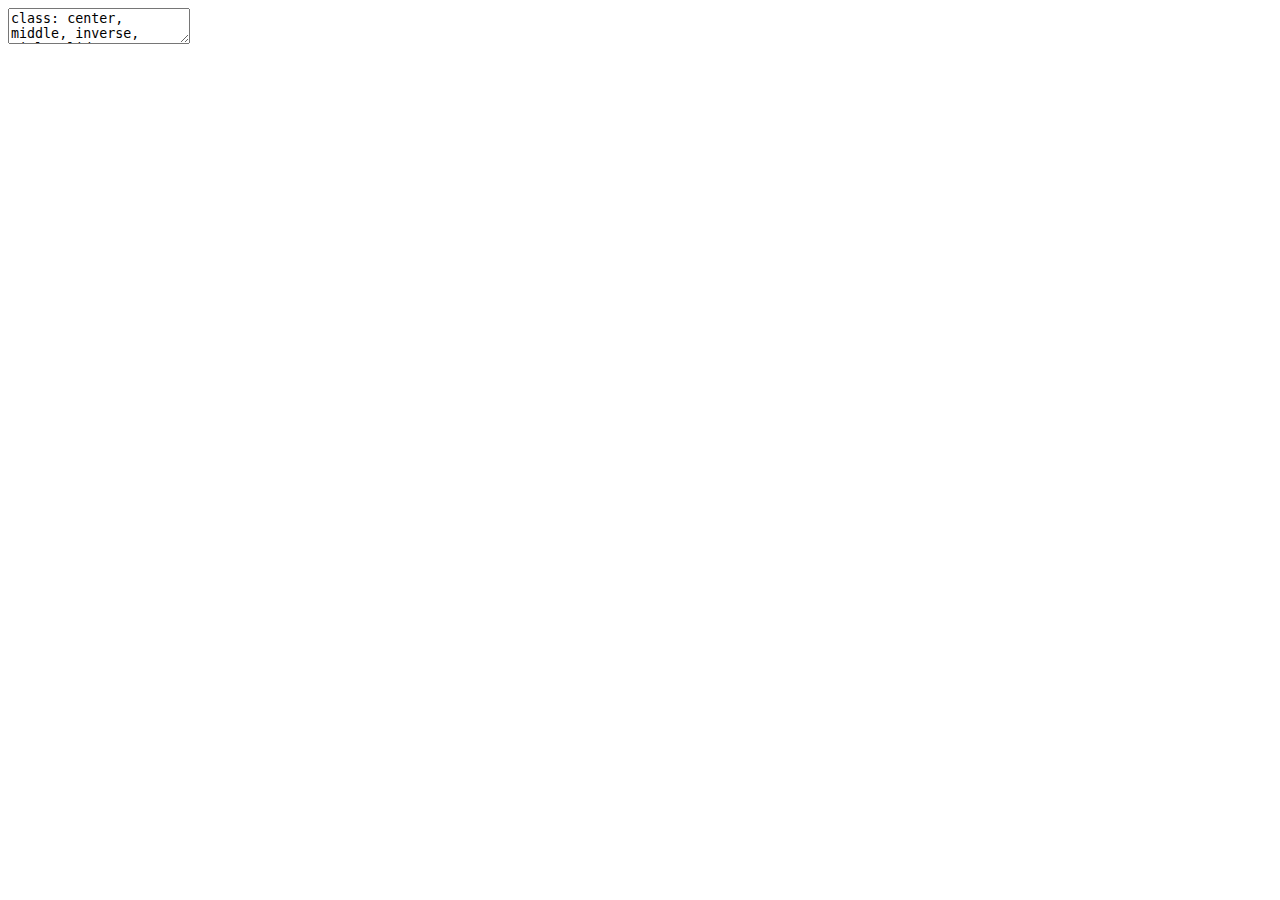
<file: apis/index.html>
<!DOCTYPE html>
<html xmlns="http://www.w3.org/1999/xhtml" lang="" xml:lang="">
  <head>
    <title>APIs con R</title>
    <meta charset="utf-8" />
    <meta name="author" content="Pachá" />
    <link rel="stylesheet" href="assets\kunoichi.css" type="text/css" />
    <link rel="stylesheet" href="assets\ninjutsu.css" type="text/css" />
    <link rel="stylesheet" href="assets\custom.css" type="text/css" />
  </head>
  <body>
    <textarea id="source">
class: center, middle, inverse, title-slide

# APIs con R
### Pachá
### LatinR - Sep 26th, 2019

---




# DigitalOcean

* Digitalocean.com
* Voy a mostrar ejemplos usando una máquina virtual escalable
* Es útil si necesito el output de un modelo que no puedo correr en mi notebook
* Si no tienes cuenta puedes acceder con [m.do.co/c/6119f0430dad](https://m.do.co/c/6119f0430dad) y tendrás 100 USD de crédito
* Usa la imagen que subí y que ya trae RStudio Server [marketplace.digitalocean.com/apps/rstudio](https://marketplace.digitalocean.com/apps/rstudio)

---

# Plumber

* Genera una API REST
* Similar a escribir paquetes de R
* Usa los conceptos de get, post y put

---

# ¿Por qué usar Plumber?

## Hardware

* En la administración pública muchas veces el hardware no nos sirve para ajustar modelos
* Un notebook, por caro que sea, a veces tampoco es suficiente

---

# ¿Por qué usar Plumber?

## Técnica

* Las redes neuronales se pueden ejecutar por partes
* Las regresiones necesitan capacidad computacional para la matriz de diseño que *no* se lee por partes
* A veces ayuda usar matrices dispersas en lugar de matrices densas
* No es un problema de R, Python, Stata, etc, tiene que ver con como el computador almacena números

---

# ¿Por qué usar Plumber?

## Interpretabilidad

* Las herramientas de regresión entregan una salida *interpretable*
* Para el diseño de políticas públicas no podemos confiar en cajas negras
* La única salvedad serían los modelos de series de tiempo
* Cualquier otro modelo que combina variables debe ser explicable

---

# ¿Por qué usar Plumber?

## Evaluación

* Las políticas públicas tienen *impacto*
* Ese impacto se puede medir usando econometría
* Mirada económica/ética: 
  * ¿Existe un programa mejor que pueda implementar?
  * ¿Puedo mejorar a un grupo sin empeorar a los demás?

---

# Modelo lineal, parte 1

Modelo lineal usando datos de `datos`:


```r
pacman::p_load_gh("cienciadedatos/datos")

modelo &lt;- lm(precio ~ quilate, data = diamantes)
coef(modelo)
```

```
## (Intercept)     quilate 
##   -2256.361    7756.426
```

---

# Modelo lineal, parte 2

Usando plumber


```r
#* modelo
#* @param x variable independiente
#* @param y variable dependiente
#* @get /modelo
function(x, y) {
  form &lt;- as.formula(paste(y, x, sep = "~"))
  summary(lm(form, data = diamantes))
}
```

---

# Modelo lineal, parte 3

Para ejecutar:


```r
r &lt;- plumb("plumber.R")
r$run(port=8000)
```

---

# Modelo lineal, parte 4

La prueba debe dar error, `plumber` por default devuelve un `data.frame` convertido a JSON. 

Cambios necesarios:


```r
#* modelo
#* @param x variable independiente
#* @param y variable dependiente
#* @get /modelo
function(x, y) {
  form &lt;- as.formula(paste(y, x, sep = "~"))
  broom::tidy(lm(form, data = diamantes))
}
```

---

# Modelo lineal, parte 5

Más opciones:


```r
#* modelo2
#* @param x variable independiente
#* @param y variable dependiente
#* @param m modelo
#* @get /modelo2
function(x, y, m) {
  form &lt;- switch(m,
                 "lin" = as.formula(paste(y, x, sep = "~")),
                 "log" = as.formula(sprintf("I(log(%s)) ~ I(log(%s))", y ,x))
  )
  
  broom::tidy(lm(form, data = diamantes))
}
```

---

# Advertencias

* Plumber jamás debería usarse sin https cuando hay datos sensibles en uso
* Sin una configuración https debería reservarse a la intranet
* Por ejemplo, si no hago un control mínimo como `x &lt;- substr(x, 1, 5)` un usuario podría pasar `SELECT * FROM public.clientes` u otro comando para obtener más datos de lo que quiero que vea

---

# Extensiones

* Se puede levantar el servicio con docker, pm2 o systemd
* Se puede integrar con Shiny

---

# Contacto

**Twitter y Github: `pachamaltese`**

**Email: `pacha arroba dcc punto uchile punto cl`**

---

&lt;center&gt;
&lt;h3&gt;
This work is licensed as

**Creative Commons Attribution-NonCommercial 4.0 International**

To view a copy of this license visit
https://creativecommons.org/licenses/by-nc/4.0/
&lt;/h3&gt;
&lt;center&gt;
    </textarea>
<style data-target="print-only">@media screen {.remark-slide-container{display:block;}.remark-slide-scaler{box-shadow:none;}}</style>
<script src="https://remarkjs.com/downloads/remark-latest.min.js"></script>
<script>var slideshow = remark.create({
"ratio": "4:3",
"highlightStyle": "github",
"highlightLines": true,
"countIncrementalSlides": false
});
if (window.HTMLWidgets) slideshow.on('afterShowSlide', function (slide) {
  window.dispatchEvent(new Event('resize'));
});
(function(d) {
  var s = d.createElement("style"), r = d.querySelector(".remark-slide-scaler");
  if (!r) return;
  s.type = "text/css"; s.innerHTML = "@page {size: " + r.style.width + " " + r.style.height +"; }";
  d.head.appendChild(s);
})(document);

(function(d) {
  var el = d.getElementsByClassName("remark-slides-area");
  if (!el) return;
  var slide, slides = slideshow.getSlides(), els = el[0].children;
  for (var i = 1; i < slides.length; i++) {
    slide = slides[i];
    if (slide.properties.continued === "true" || slide.properties.count === "false") {
      els[i - 1].className += ' has-continuation';
    }
  }
  var s = d.createElement("style");
  s.type = "text/css"; s.innerHTML = "@media print { .has-continuation { display: none; } }";
  d.head.appendChild(s);
})(document);
// delete the temporary CSS (for displaying all slides initially) when the user
// starts to view slides
(function() {
  var deleted = false;
  slideshow.on('beforeShowSlide', function(slide) {
    if (deleted) return;
    var sheets = document.styleSheets, node;
    for (var i = 0; i < sheets.length; i++) {
      node = sheets[i].ownerNode;
      if (node.dataset["target"] !== "print-only") continue;
      node.parentNode.removeChild(node);
    }
    deleted = true;
  });
})();</script>

<script>
(function() {
  var links = document.getElementsByTagName('a');
  for (var i = 0; i < links.length; i++) {
    if (/^(https?:)?\/\//.test(links[i].getAttribute('href'))) {
      links[i].target = '_blank';
    }
  }
})();
</script>

<script>
slideshow._releaseMath = function(el) {
  var i, text, code, codes = el.getElementsByTagName('code');
  for (i = 0; i < codes.length;) {
    code = codes[i];
    if (code.parentNode.tagName !== 'PRE' && code.childElementCount === 0) {
      text = code.textContent;
      if (/^\\\((.|\s)+\\\)$/.test(text) || /^\\\[(.|\s)+\\\]$/.test(text) ||
          /^\$\$(.|\s)+\$\$$/.test(text) ||
          /^\\begin\{([^}]+)\}(.|\s)+\\end\{[^}]+\}$/.test(text)) {
        code.outerHTML = code.innerHTML;  // remove <code></code>
        continue;
      }
    }
    i++;
  }
};
slideshow._releaseMath(document);
</script>
<!-- dynamically load mathjax for compatibility with self-contained -->
<script>
(function () {
  var script = document.createElement('script');
  script.type = 'text/javascript';
  script.src  = 'https://mathjax.rstudio.com/latest/MathJax.js?config=TeX-MML-AM_CHTML';
  if (location.protocol !== 'file:' && /^https?:/.test(script.src))
    script.src  = script.src.replace(/^https?:/, '');
  document.getElementsByTagName('head')[0].appendChild(script);
})();
</script>
  </body>
</html>
</file>
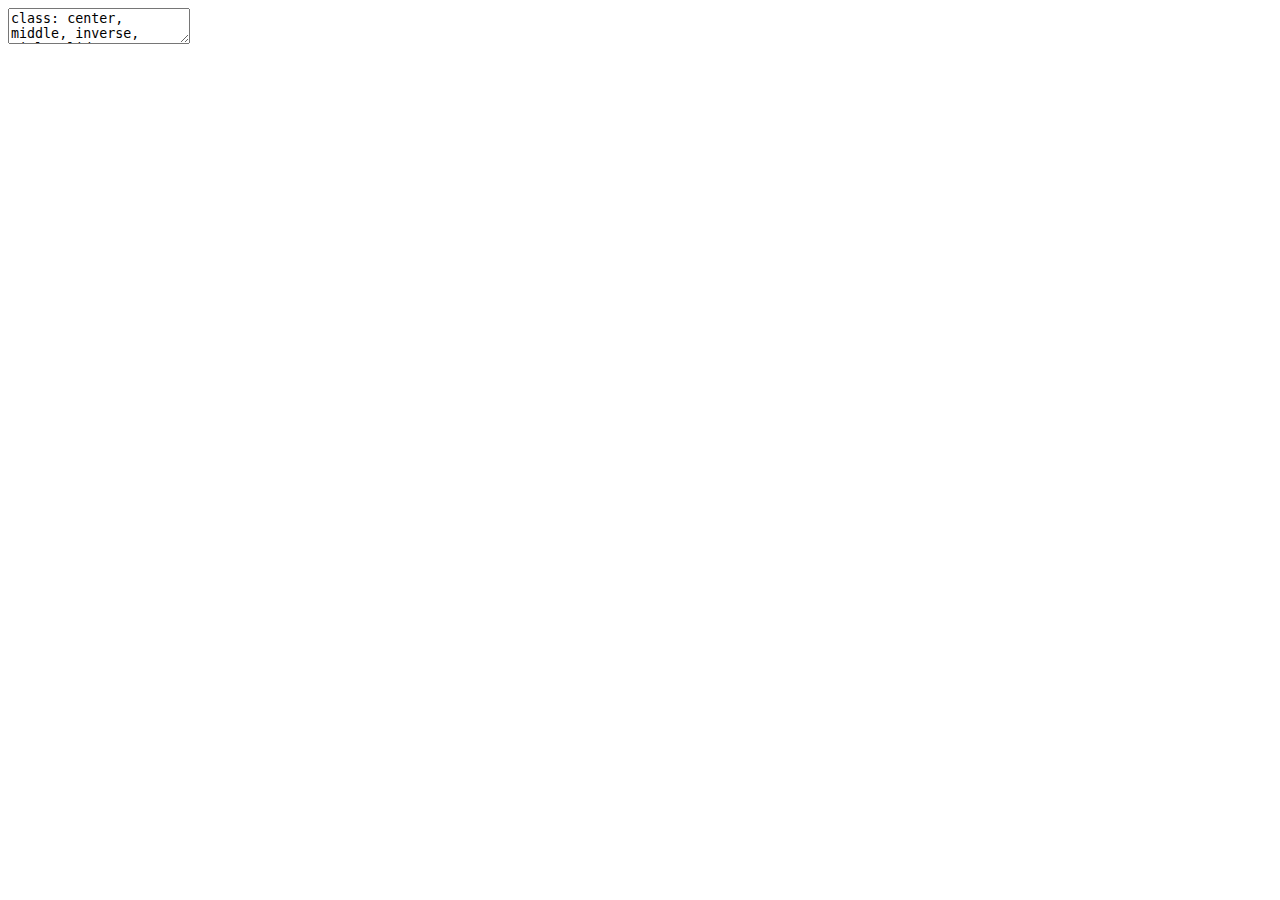
<file: talk.html>
<!DOCTYPE html>
<html xmlns="http://www.w3.org/1999/xhtml" lang="" xml:lang="">
  <head>
    <title>Open Trade Statistics</title>
    <meta charset="utf-8" />
    <meta name="author" content="Pachá" />
    <link rel="stylesheet" href="assets/kunoichi.css" type="text/css" />
    <link rel="stylesheet" href="assets/ninjutsu.css" type="text/css" />
    <link rel="stylesheet" href="assets/custom.css" type="text/css" />
  </head>
  <body>
    <textarea id="source">
class: center, middle, inverse, title-slide

# Open Trade Statistics
## Reproducible research + tidy trade data
### Pachá
### LatinR 2019
### Sep 27, 2019

---





## Contents of the talk

* Introduction
* API
* R Package
* Dashboard
* Code and documentation

---

## Where to reach me

**Twitter and Github: `pachamaltese`**

**Email: `m vargas at dcc dot uchile dot cl`**

**Phone: `+1 XXX XXX XX XX or +56 X X XXX XX XX`**

---

# Introduction

---

## Introduction

* [Open Trade Statistics](https://tradestatistics.io) (OTS) was created with the intention to lower the barrier to working with international economic trade data.

* It includes a public API, a dashboard, and an R package for data retrieval.

* The project started when I was affected by the fact that many Latin American Universities have limited or no access to the [United Nations Commodity Trade Statistics Database](https://comtrade.un.org/) (UN COMTRADE).

---

## Introduction

* There are alternatives to COMTRADE.

* Example: The [Base Pour L'Analyse du Commerce International](http://www.cepii.fr/CEPII/en/bdd_modele/presentation.asp?id=1) (BACI).

* BACI remarkables: It is constructed using the raw data and a method that reconciles the declarations of the exporter and the importer.

* You need UN COMTRADE institutional paid access to access BACI.

---

## Introduction

* I contacted UN COMTRADE.

* My proposal was to do something similar to BACI but available for anyone.

* COMTRADE agreed as long as it kept commercial purposes out of the scope of the project.

---

## Introduction

After many emails I got a temporary access to download the raw data.

&lt;img src="images/comtrade.png" alt="comtrade" height="100%"/&gt;

---

## Introduction

The project has a major reproducibility flaw: You can reproduce the steps to
obtain the curated data if you already have the raw data.

&lt;img src="images/cat.png" alt="cat" width="100%"/&gt;

---

## Introduction

Hardware and software stack

&lt;img src="images/stack.svg" alt="stack" width="100%"/&gt;

---

## Introduction

The next three slides are an *oversimplification* just to explain the work in
wide terms.

---

## Introduction

The raw data contains missing flows and the data is not tidy data:

&lt;img src="images/flows1.svg" alt="stack" width="100%"/&gt;

---

## Introduction

We can patch this applying some articles:

&lt;img src="images/flows2.svg" alt="stack" width="100%"/&gt;

---

## Introduction

Customs have changed their coding systems in order to reflect changes
in exported products (i.e. in 1960 nobody exported laptops).

&lt;img src="images/productcodes.svg" alt="stack" width="100%"/&gt;

---

## Introduction

* We have 2018 data, similar initiatives have datasets updated to 2016 or 2017.
* But *much* more important than that, we converted all years to HS rev 2007 to
allow time comparisons.

---

## Introduction

The HS consists in nested codes. This is important as it allow to
convert between classifications:

&lt;img src="images/productcodes2.svg" alt="stack" width="100%"/&gt;

---

## Introduction

Product code conversion is far from a 1-to-1 map. The solution is an
intrincate `group_by() + left_join()`:

&lt;img src="images/productcodes3.svg" alt="stack" width="100%"/&gt;

---

# API

---

## Comparison between APIs

Similar projects:

* [The Atlas of Economic complexity](http://atlas.cid.harvard.edu/)
* [The Obervatory of Economic complexity](http://atlas.media.mit.edu/)

Both use UN COMTRADE data and focus on data visualization to answer questions like:

* Who imported Electronics in 1980?
* Who exported Refined Copper in 1990?
* Where did Chile export Wine to in 2016?

---

## Comparison between APIs

As a simple example, I shall compare three APIs by extracting what did Chile export to Argentina, Bolivia and Perú in 2016.

This shall be made by using common R packages:


```r
library(jsonlite)
library(dplyr)
library(purrr)
```

---

## Comparison between APIs

### Open Trade Statistics

* docs.tradestatistics.io has fully detailed explanations to use the API

* In case of not knowing the ISO codes for the country of origin or destination, I can check api.tradestatistics.io/countries and inspect it from the browser.

---

## Comparison between APIs

### Open Trade Statistics


```r
# Function to read each combination reporter-partners
read_from_ots &lt;- function(p) {
  fromJSON(sprintf("https://api.tradestatistics.io/yrpc?y=2016&amp;r=chl&amp;p=%s", p))
}

# The ISO codes are here: https://api.tradestatistics.io/countries
partners &lt;- c("arg", "bol", "per")

# Now with purrr I can combine the three resulting datasets
# Chile-Argentina, Chile-Bolivia, and Chile-Perú
ots_data &lt;- map_df(partners, read_from_ots)
```

---

## Comparison between APIs

### Open Trade Statistics


```
## # A tibble: 2,767 x 6
##     year reporter_iso partner_iso product_code import_value_usd
##    &lt;int&gt; &lt;chr&gt;        &lt;chr&gt;       &lt;chr&gt;                   &lt;int&gt;
##  1  2016 chl          arg         2713                   430792
##  2  2016 chl          arg         2707                  5362832
##  3  2016 chl          arg         2705                     1405
##  4  2016 chl          arg         2704                  1506201
##  5  2016 chl          arg         2703                    20518
##  6  2016 chl          arg         2617                     4408
##  7  2016 chl          arg         2526                   147509
##  8  2016 chl          arg         2525                    10288
##  9  2016 chl          arg         2522                 54386957
## 10  2016 chl          arg         2521                    23209
## # … with 2,757 more rows, and 1 more variable: export_value_usd &lt;int&gt;
```

---

## Comparison between APIs

### Open Trade Statistics

* I got tidy data but I still cannot answer the original question.

* I can use the API again to join two tables.

* I'll obtain the product information and then I'll group the data by groups of products.

* The answer has to be *informative*

---

## Comparison between APIs

### Open Trade Statistics


```r
# Product information
products &lt;- fromJSON("https://api.tradestatistics.io/products")

# Join the two tables and then summarise by product group
# This will condense the original table into something more compact
# and even probably more informative
ots_data_2 &lt;- ots_data %&gt;%
  left_join(products, by = "product_code") %&gt;%
  group_by(group_name) %&gt;%
  summarise(export_value_usd = sum(export_value_usd, na.rm = T)) %&gt;%
  arrange(-export_value_usd)
```

---

## Comparison between APIs

### Open Trade Statistics

Now I can say that in 2016, Chile exported primarily vehicles to Argentina, Bolivia and Perú.


```
## # A tibble: 97 x 2
##    group_name                                              export_value_usd
##    &lt;chr&gt;                                                              &lt;int&gt;
##  1 Vehicles; other than railway or tramway rolling stock,…        443991154
##  2 Nuclear reactors, boilers, machinery and mechanical ap…        325689285
##  3 Electrical machinery and equipment and parts thereof; …        179255928
##  4 Plastics and articles thereof                                  171601876
##  5 Mineral fuels, mineral oils and products of their dist…        157105626
##  6 Iron or steel articles                                         152854400
##  7 Miscellaneous edible preparations                              149430227
##  8 Paper and paperboard; articles of paper pulp, of paper…        148626023
##  9 Fruit and nuts, edible; peel of citrus fruit or melons         138454388
## 10 Wood and articles of wood; wood charcoal                       113018698
## # … with 87 more rows
```

---

## Comparison between APIs

### The Observatory of Economic Complexity

* This API is documented at atlas.media.mit.edu/api.

* I'll try to replicate the result from OTS API.

---

## Comparison between APIs

### The Observatory of Economic Complexity


```r
# Function to read each combination reporter-partners
read_from_oec &lt;- function(p) {
  fromJSON(sprintf("https://atlas.media.mit.edu/hs07/export/2016/chl/%s/show/", p))
}

# From their documentation I can infer their links use ISO codes for countries,
# so I'll use the same codes from the previous example
destination &lt;- c("arg", "bol", "per")

# One problem here is that the API returns a nested JSON that doesn't work with map_df
# I can obtain the same result with map and bind_rows
oec_data &lt;- map(destination, read_from_oec)
oec_data &lt;- bind_rows(oec_data[[1]]$data, oec_data[[2]]$data, oec_data[[3]]$data)
```

---

## Comparison between APIs

### The Observatory of Economic Complexity


```
## # A tibble: 9,933 x 4
##    dest_id hs07_id  hs07_id_len export_val
##    &lt;chr&gt;   &lt;chr&gt;          &lt;dbl&gt;      &lt;dbl&gt;
##  1 saarg   010101             6    455453.
##  2 saarg   01010110           8    100653.
##  3 saarg   01010190           8    354799.
##  4 saarg   010106             6        NA 
##  5 saarg   01010619           8        NA 
##  6 saarg   010201             6        NA 
##  7 saarg   01020130           8        NA 
##  8 saarg   010202             6        NA 
##  9 saarg   01020230           8        NA 
## 10 saarg   010204             6        NA 
## # ... with 9,923 more rows
```

Problems:

* Post-filtering is required at `hs07_id` as there are mixed length HS codes
* There are no 8 digits HS codes!
* Here 6 digits means 4 digits and 8 means 6

---

## Comparison between APIs

### The Observatory of Economic Complexity

Let's filter with this consideration in mind:


```r
# Remember that this is a "false 6", and is a "4" actually
oec_data_2 &lt;- oec_data %&gt;%
  filter(hs07_id_len == 6) %&gt;% 
  mutate(hs07_id = substr(hs07_id, 3, 6)) %&gt;% 
  select(dest_id, hs07_id, export_val) %&gt;% 
  as_tibble()
```

---

## Comparison between APIs

### The Observatory of Economic Complexity


```
## # A tibble: 2,565 x 3
##    dest_id hs07_id export_val
##    &lt;chr&gt;   &lt;chr&gt;        &lt;dbl&gt;
##  1 saarg   0101       455453.
##  2 saarg   0106           NA 
##  3 saarg   0201           NA 
##  4 saarg   0202           NA 
##  5 saarg   0204           NA 
##  6 saarg   0206           NA 
##  7 saarg   0207           NA 
##  8 saarg   0302     36718891.
##  9 saarg   0303       211295.
## 10 saarg   0304     15793369.
## # ... with 2,555 more rows
```

---

## Comparison between APIs

### The Atlas of Economic Complexity

* I couldn't find documentation for this API

* Still I'll try to replicate the result from OTS API (I obtained the URL by using Firefox inspector at their website

---

## Comparison between APIs

### The Atlas of Economic Complexity

&lt;img src="images/atlas.png" alt="atlas" width="100%"/&gt;

---

## Comparison between APIs

### The Atlas of Economic Complexity

&lt;img src="images/atlas2.png" alt="atlas2" width="100%"/&gt;

---

## Comparison between APIs

### The Atlas of Economic Complexity


```r
# Function to read each combination reporter-partners
read_from_atlas &lt;- function(p) {
  fromJSON(sprintf("http://atlas.cid.harvard.edu/api/data/location/42/hs_products_by_partner/%s/?level=4digit", p))
}

# Getting to know these codes required web scraping from http://atlas.cid.harvard.edu/explore
# These codes don't follow UN COMTRADE numeric codes with are an alternative to ISO codes
destination &lt;- c("8", "31", "173")

# The resulting JSON doesn't work with map_df either
# This can still be combined without much hassle
atlas_data &lt;- map(destination, read_from_atlas)
atlas_data &lt;- bind_rows(atlas_data[[1]]$data, atlas_data[[2]]$data, atlas_data[[3]]$data)
```

---

## Comparison between APIs

### The Atlas of Economic Complexity


```
## # A tibble: 62,959 x 4
##     year partner_id product_id export_value
##    &lt;int&gt;      &lt;int&gt;      &lt;int&gt;        &lt;int&gt;
##  1  1995          8        650        23207
##  2  1996          8        650       152075
##  3  1997          8        650       131174
##  4  1998          8        650        64352
##  5  1999          8        650        78678
##  6  2000          8        650        85993
##  7  2001          8        650       500513
##  8  2002          8        650       191069
##  9  2003          8        650        89214
## 10  2004          8        650       242463
## # ... with 62,949 more rows
```

Problems:

* Post-filtering is required at year as there are more years than what was requested.
* `product_id` is of class `integer`. How about official HS codes such as `0101`? 
* Some scraping indicates that the `product_id` is linked to HS codes.

---

## Comparison between APIs

### The Atlas of Economic Complexity


```r
atlas_id_to_hs &lt;- fromJSON("http://atlas.cid.harvard.edu/api/metadata/hs_product/")
atlas_id_to_hs &lt;- atlas_id_to_hs$data %&gt;% select(id, code)

atlas_id_to_iso &lt;- fromJSON("http://atlas.cid.harvard.edu/api/metadata/location/")
atlas_id_to_iso &lt;- atlas_id_to_iso$data %&gt;% select(id, code)

atlas_data_2 &lt;- atlas_data %&gt;% 
  left_join(atlas_id_to_hs, by = c("product_id" = "id")) %&gt;% 
  left_join(atlas_id_to_iso, by = c("partner_id" = "id"))
```

---

## Comparison between APIs

### The Atlas of Economic Complexity


```
## # A tibble: 2,705 x 3
##    code.y code.x export_value
##    &lt;chr&gt;  &lt;chr&gt;         &lt;int&gt;
##  1 ARG    0101         472353
##  2 ARG    0106              0
##  3 ARG    0201              0
##  4 ARG    0202              0
##  5 ARG    0204              0
##  6 ARG    0206              0
##  7 ARG    0207              0
##  8 ARG    0302       34514964
##  9 ARG    0303         214817
## 10 ARG    0304       14997462
## # ... with 2,695 more rows
```

---

# R package

---

## R package

Let's go easy

```r
# easy start
install.packages("tradestatistics")
```

---

## R package

With more time we should have done (but it requires `devtools` and more, and I don't want
you to spend the rest of the presentation installing packages)

```r
# reproducible start
if (!require("pacman")) install.packages("pacman")
pacman::p_load(tradestatistics)
```

---

## R package

Fiji exports a lot of water. But how much of its exports to the US are actually water?


```r
library(dplyr)
library(tradestatistics)

fji_usa &lt;- ots_create_tidy_data(
  years = 2017, reporters = "fji", partners = "usa",
  include_shortnames = T
)
```

---

## R package


```
## # A tibble: 736 x 3
##    product_shortname_english export_value_usd export_value_share
##    &lt;chr&gt;                                &lt;int&gt;              &lt;dbl&gt;
##  1 Water                            233431002              60   
##  2 Processed Fish                    61666883              15.8 
##  3 Non-fillet Fresh Fish             18503975               4.76
##  4 Raw Sugar                         12600118               3.24
##  5 Broadcasting Equipment            10967992               2.82
##  6 Perfume Plants                     7273321               1.87
##  7 Fish Fillets                       5540948               1.42
##  8 Unspecified                        4246687               1.09
##  9 Non-fillet Frozen Fish             4033516               1.04
## 10 Molasses                           3578212               0.92
## # … with 726 more rows
```

---

## R package

Which country from America is the #1 partner with the European Union (EU-28)?


```r
ame &lt;- ots_countries %&gt;% 
  filter(continent == "Americas") %&gt;% 
  select(country_iso)

eu28 &lt;- ots_countries %&gt;% 
  filter(eu28_member == 1) %&gt;% 
  select(country_iso)

ame_eu28 &lt;- ots_create_tidy_data(
  years = 2017, reporters = ame$country_iso, partners = "all",
  table = "yrp"
)
```

---


```r
ame_eu28_2 &lt;- ame_eu28 %&gt;% 
  mutate(is_eu28 = ifelse(partner_iso %in% eu28$country_iso, 1, 0)) %&gt;% 
  
  group_by(reporter_iso, is_eu28) %&gt;% 
  summarise(export_value_usd = sum(export_value_usd, na.rm = T)) %&gt;% 
  
  group_by(reporter_iso) %&gt;%
  mutate(pct_to_eu28 = export_value_usd / sum(export_value_usd, na.rm = T)) %&gt;% 
  
  filter(is_eu28 == 1) %&gt;% 
  select(reporter_iso, export_value_usd, pct_to_eu28) %&gt;% 
  arrange(-export_value_usd)
```

---


```
## # A tibble: 48 x 3
## # Groups:   reporter_iso [48]
##    reporter_iso export_value_usd pct_to_eu28
##    &lt;chr&gt;                   &lt;dbl&gt;       &lt;dbl&gt;
##  1 usa              406704170165      0.218 
##  2 can               51259679792      0.109 
##  3 bra               45042481104      0.174 
##  4 mex               34405957170      0.0711
##  5 chl               10937519973      0.144 
##  6 arg               10872575385      0.165 
##  7 per                8375757038      0.170 
##  8 col                8124020268      0.168 
##  9 cri                3922634462      0.246 
## 10 ecu                3917486407      0.169 
## # … with 38 more rows
```

---

# Dashboard

---

## Dashboard

shiny.tradestatistics.io

---

## Code and documentation

**github.com/tradestatistics**

**docs.ropensci.org/tradestatistics**

**tradestatistics.io**

---

## Related packages

* Gravity (CRAN): Complex econometric models for international trade
* Economiccomplexity (CRAN): Recursive methods for international trade

&lt;img src="images/packages.svg" alt="atlas2" height="100%"/&gt;

---

## Acknowledgements

* rOpenSci &lt;3: Amanda, Emily, Jorge, Maelle, Mark and Stefanie
* DigitalOcean: Danny
* Unaffiliated: Joshua and Erasmo

---

# Thanks for your attention! Please follow @ropensci
    </textarea>
<style data-target="print-only">@media screen {.remark-slide-container{display:block;}.remark-slide-scaler{box-shadow:none;}}</style>
<script src="https://remarkjs.com/downloads/remark-latest.min.js"></script>
<script>var slideshow = remark.create({
"ratio": "16:9",
"highlightStyle": "github",
"highlightLines": true,
"countIncrementalSlides": false
});
if (window.HTMLWidgets) slideshow.on('afterShowSlide', function (slide) {
  window.dispatchEvent(new Event('resize'));
});
(function(d) {
  var s = d.createElement("style"), r = d.querySelector(".remark-slide-scaler");
  if (!r) return;
  s.type = "text/css"; s.innerHTML = "@page {size: " + r.style.width + " " + r.style.height +"; }";
  d.head.appendChild(s);
})(document);

(function(d) {
  var el = d.getElementsByClassName("remark-slides-area");
  if (!el) return;
  var slide, slides = slideshow.getSlides(), els = el[0].children;
  for (var i = 1; i < slides.length; i++) {
    slide = slides[i];
    if (slide.properties.continued === "true" || slide.properties.count === "false") {
      els[i - 1].className += ' has-continuation';
    }
  }
  var s = d.createElement("style");
  s.type = "text/css"; s.innerHTML = "@media print { .has-continuation { display: none; } }";
  d.head.appendChild(s);
})(document);
// delete the temporary CSS (for displaying all slides initially) when the user
// starts to view slides
(function() {
  var deleted = false;
  slideshow.on('beforeShowSlide', function(slide) {
    if (deleted) return;
    var sheets = document.styleSheets, node;
    for (var i = 0; i < sheets.length; i++) {
      node = sheets[i].ownerNode;
      if (node.dataset["target"] !== "print-only") continue;
      node.parentNode.removeChild(node);
    }
    deleted = true;
  });
})();</script>

<script>
(function() {
  var links = document.getElementsByTagName('a');
  for (var i = 0; i < links.length; i++) {
    if (/^(https?:)?\/\//.test(links[i].getAttribute('href'))) {
      links[i].target = '_blank';
    }
  }
})();
</script>

<script>
slideshow._releaseMath = function(el) {
  var i, text, code, codes = el.getElementsByTagName('code');
  for (i = 0; i < codes.length;) {
    code = codes[i];
    if (code.parentNode.tagName !== 'PRE' && code.childElementCount === 0) {
      text = code.textContent;
      if (/^\\\((.|\s)+\\\)$/.test(text) || /^\\\[(.|\s)+\\\]$/.test(text) ||
          /^\$\$(.|\s)+\$\$$/.test(text) ||
          /^\\begin\{([^}]+)\}(.|\s)+\\end\{[^}]+\}$/.test(text)) {
        code.outerHTML = code.innerHTML;  // remove <code></code>
        continue;
      }
    }
    i++;
  }
};
slideshow._releaseMath(document);
</script>
<!-- dynamically load mathjax for compatibility with self-contained -->
<script>
(function () {
  var script = document.createElement('script');
  script.type = 'text/javascript';
  script.src  = 'https://mathjax.rstudio.com/latest/MathJax.js?config=TeX-MML-AM_CHTML';
  if (location.protocol !== 'file:' && /^https?:/.test(script.src))
    script.src  = script.src.replace(/^https?:/, '');
  document.getElementsByTagName('head')[0].appendChild(script);
})();
</script>
  </body>
</html>
</file>
<file: assets/kunoichi.css>
/******************
 kunoichi.css must also be coupled with ninjutsu.css to be effective
 See https://emitanaka.github.io/ninja-theme/kunoichi-theme-example.html for an example.

******************/


:root {
    --main-color1: rgba(86,36,87,1);
    --main-color2: #9C27B0;
    --main-color3: #BA68C8;
    --main-color4: #CE93D8;
    --main-color5: white;
    --text-color1: white;
    --text-color2: white;
    --text-color3: white;
    --text-color4: white;
    --text-color5: black;
    --text-opacity: white;
    --link-color: #ecadec;
    --alert-color: #CF3C18;
    --text-alert: white;
    --code-background: #f8f8f8;
    --code-inline-color: #FFD740;
    --code-text-color: black;
    --code-highlight: rgba(136, 57, 138, 0.3);
    --color-opacity70: rgba(86,36,87,0.7);
    --color-opacity50: rgba(86,36,87,0.5);
    --color-opacity30: rgba(86,36,87,0.3);
    --logo: url("https://emitanaka.github.io/ninja-theme/images/R-LadiesGlobal-transparent.png");
}

.title-slide {
  width: 60%;
  text-align: left!important;
  height:100%;
  display: table;
  position: absolute;
  top: 0;
  right: 0;
  background-color: var(--color-opacity70);
  color: white;
  padding: 0;
  border-left-color: white;
  border-left-style: solid;
  border-left-width: 0.5em;
}

.remark-slide {
  background-color: var(--main-color3);
  background-image: var(--logo);
  background-size:  10%;
  background-position: left bottom;
  background-repeat: no-repeat;
}

.bg-code {
  color: var(--code-text-color);
  background-color: var(--code-background);
}


.title-slide h1 { padding-top: 45%; font-size: 4em;}
.title-slide h1, .title-slide h2, .title-slide h3  {
  padding-left: 4%!important;
  padding-right: 4%!important;
}

.title-slide .remark-slide-number { display: none; }

.bg-main1 { background-color: var(--main-color1); color: var(--text-color1);}
.bg-main2 { background-color: var(--main-color2); color: var(--text-color2);}
.bg-main3 { background-color: var(--main-color3); color: var(--text-color3);}
.bg-main4 { background-color: var(--main-color4); color: var(--text-color4);}
.bg-main5 { background-color: var(--main-color5); color: var(--text-color5);}
.bgcolor_alert { background-color: var(--alert-color)!important; color: var(--text-alert); }

.color-main1 { color: var(--main-color1);}
.color-main2 { color: var(--main-color2);}
.color-main3 { color: var(--main-color3);}
.color-main4 { color: var(--main-color4);}
.color-main5 { color: var(--main-color5);}
.color-alert { color: var(--alert-color);}

.shade_main  {
    background-color: var(--color-opacity70);
    color: var(--text-opacity);
    width: 100%;
    padding: 0;
}

.remark-visible .remark-slide-scaler {overflow-y: auto;}
.remark-code {
  font-size: 20px;
  line-height: 1.25;
}

.font-mono {
  font-family: monospace;
}


.remark-code-line-highlighted { background-color: var(--code-highlight); }


h1, h2, h3, body{
  font-family: 'Yanone Kaffeesatz';
  font-weight: normal;
}
.remark-code, .remark-inline-code {
  font-family: 'Source Code Pro', 'Lucida Console', Monaco, monospace;
  color: var(--code-inline-color);
}
.remark-code {
  color: var(--code-text-color);
  background-color: var(--code-background);
}

pre {
  color: var(--code-text-color);
  background-color: var(--code-background);
  line-height: 1.5;
  padding: 5px;
}

h1, h2, h3, h4 {
    font-weight: 400;
    margin-bottom: 0;
    margin-top: 10px;
}
h1 { font-size: 3.5em; }
h2 { font-size: 3em; }
h3 { font-size: 1.6em; }
h4 { font-size: 1em; }

body{
  font-size: 1em;
}

a { color: var(--link-color); text-decoration: none; }
</file>
<file: assets/ninjutsu.css>
/******************
 ninjutsu.css is best coupled with kunoichi.css or shinobi.css
 See https://emitanaka.github.io/ninja-theme for an example.

******************/


:root {
  --color-red: #f44336;
  --color-pink: #E91E63;
  --color-purple: #9C27B0;
  --color-deep-purple: #673AB7;
  --color-indigo: #3F51B5;
  --color-blue: #2196F3;
  --color-light-blue: #03A9F4;
  --color-cyan: #00BCD4;
  --color-teal: #009688;
  --color-green: #4CAF50;
  --color-light-green: #8BC34A;
  --color-lime: #CDDC39;
  --color-yellow: #FFEB3B;
  --color-amber: #FFC107;
  --color-orange: #FF9800;
  --color-deep-orange: #FF5722;
  --color-brown: #795548;
  --color-gray: #9E9E9E;
  --color-blue-gray: #607D8B;
  --color-white: #fff;
  --color-black: #000;
}


/*********** figures ***********/

.figb img {
  width: 99%;
  padding: 0;
  margin: 0;
  margin-left: -2%;
}
.figb90 img {
  width: 90% !important;
  padding: 5%;
  margin: -2.5%;
}

.fig img {
  width: 104%;
  padding: 0;
  margin: 0;
  margin-left: -2%;
}
.fig90 img {
  width: 90% !important;
  padding: 5%;
  margin: 0;
}
.figh img {
  height: 100%;
  padding: 0;
  margin: 0;
  margin-left: -2%;
}

.img-fill img { object-fit: fill; height:100%; width:100%; overflow: hidden;}
.img-contain img { object-fit: contain; height:100%; width:100%;  overflow: hidden}
.img-cover img { object-fit: cover; height:100%; width:100%;  overflow: hidden}
.img-none img { object-fit: none; height:100%; width:100%; }


/*********** background-color ***********/
.bg-red { background-color: var(--color-red); }
.bg-pink { background-color: var(--color-pink); }
.bg-purple { background-color: var(--color-purple); }
.bg-deep-purple { background-color: var(--color-deep-purple); }
.bg-indigo { background-color: var(--color-indigo); }
.bg-blue { background-color: var(--color-blue); }
.bg-light-blue { background-color: var(--color-light-blue); }
.bg-cyan { background-color: var(--color-cyan); }
.bg-teal { background-color: var(--color-teal); }
.bg-green { background-color: var(--color-green); }
.bg-light-green { background-color: var(--color-light-green); }
.bg-lime { background-color: var(--color-lime); }
.bg-yellow { background-color: var(--color-yellow); }
.bg-amber { background-color: var(--color-amber); }
.bg-orange { background-color: var(--color-orange); }
.bg-deep-orange { background-color: var(--color-deep-orange); }
.bg-brown { background-color: var(--color-brown); }
.bg-gray { background-color: var(--color-gray); }
.bg-blue-gray { background-color: var(--color-blue-gray); }
.bg-white { background-color: var(--color-white); }
.bg-black { background-color: var(--color-black); }

/*********** color ***********/
.red { color: var(--color-red); }
.pink { color: var(--color-pink); }
.purple { color: var(--color-purple); }
.deep-purple { color: var(--color-deep-purple); }
.indigo { color: var(--color-indigo); }
.blue { color: var(--color-blue); }
.light-blue { color: var(--color-light-blue); }
.cyan { color: var(--color-cyan); }
.teal { color: var(--color-teal); }
.green { color: var(--color-green); }
.light-green { color: var(--color-light-green); }
.lime { color: var(--color-lime); }
.yellow { color: var(--color-yellow); }
.amber { color: var(--color-amber); }
.orange { color: var(--color-orange); }
.deep-orange { color: var(--color-deep-orange); }
.brown { color: var(--color-brown); }
.gray { color: var(--color-gray); }
.blue-gray { color: var(--color-blue-gray); }
.white { color: var(--color-white); }
.black { color: var(--color-black); }

/*********** border-color ***********/
.border-red>.column:nth-of-type(n+2){ border-left-color: var(--color-red); }
.border-pink>.column:nth-of-type(n+2){ border-left-color: var(--color-pink); }
.border-purple>.column:nth-of-type(n+2){ border-left-color: var(--color-purple); }
.border-deep-purple>.column:nth-of-type(n+2){ border-left-color: var(--color-deep-purple); }
.border-indigo>.column:nth-of-type(n+2){ border-left-color: var(--color-indigo); }
.border-blue>.column:nth-of-type(n+2){ border-left-color: var(--color-blue); }
.border-light-blue>.column:nth-of-type(n+2){ border-left-color: var(--color-light-blue); }
.border-cyan>.column:nth-of-type(n+2){ border-left-color: var(--color-cyan); }
.border-teal>.column:nth-of-type(n+2){ border-left-color: var(--color-teal); }
.border-green>.column:nth-of-type(n+2){ border-left-color: var(--color-green); }
.border-light-green>.column:nth-of-type(n+2){ border-left-color: var(--color-light-green); }
.border-lime>.column:nth-of-type(n+2){ border-left-color: var(--color-lime); }
.border-yellow>.column:nth-of-type(n+2){ border-left-color: var(--color-yellow); }
.border-amber>.column:nth-of-type(n+2){ border-left-color: var(--color-amber); }
.border-orange>.column:nth-of-type(n+2){ border-left-color: var(--color-orange); }
.border-deep-orange>.column:nth-of-type(n+2){ border-left-color: var(--color-deep-orange); }
.border-brown>.column:nth-of-type(n+2){ border-left-color: var(--color-brown); }
.border-gray>.column:nth-of-type(n+2){ border-left-color: var(--color-gray); }
.border-blue-gray>.column:nth-of-type(n+2){ border-left-color: var(--color-blue-gray); }
.border-white >.column:nth-of-type(n+2){ border-left-color: var(--color-white); }
.border-black>.column:nth-of-type(n+2){ border-left-color: var(--color-black); }

.border-red * >.column:nth-of-type(n+2){ border-left-color: var(--color-red); }
.border-pink * >.column:nth-of-type(n+2){ border-left-color: var(--color-pink); }
.border-purple * >.column:nth-of-type(n+2){ border-left-color: var(--color-purple); }
.border-deep-purple * >.column:nth-of-type(n+2){ border-left-color: var(--color-deep-purple); }
.border-indigo * >.column:nth-of-type(n+2){ border-left-color: var(--color-indigo); }
.border-blue * >.column:nth-of-type(n+2){ border-left-color: var(--color-blue); }
.border-light-blue * >.column:nth-of-type(n+2){ border-left-color: var(--color-light-blue); }
.border-cyan * >.column:nth-of-type(n+2){ border-left-color: var(--color-cyan); }
.border-teal * >.column:nth-of-type(n+2){ border-left-color: var(--color-teal); }
.border-green * >.column:nth-of-type(n+2){ border-left-color: var(--color-green); }
.border-light-green * >.column:nth-of-type(n+2){ border-left-color: var(--color-light-green); }
.border-lime * >.column:nth-of-type(n+2){ border-left-color: var(--color-lime); }
.border-yellow * >.column:nth-of-type(n+2){ border-left-color: var(--color-yellow); }
.border-amber * >.column:nth-of-type(n+2){ border-left-color: var(--color-amber); }
.border-orange * >.column:nth-of-type(n+2){ border-left-color: var(--color-orange); }
.border-deep-orange * >.column:nth-of-type(n+2){ border-left-color: var(--color-deep-orange); }
.border-brown * >.column:nth-of-type(n+2){ border-left-color: var(--color-brown); }
.border-gray * >.column:nth-of-type(n+2){ border-left-color: var(--color-gray); }
.border-blue-gray * >.column:nth-of-type(n+2){ border-left-color: var(--color-blue-gray); }
.border-white  * >.column:nth-of-type(n+2){ border-left-color: var(--color-white); }
.border-black * >.column:nth-of-type(n+2){ border-left-color: var(--color-black); }

.border-red>.row:nth-of-type(n+2){ border-top-color: var(--color-red); }
.border-pink>.row:nth-of-type(n+2){ border-top-color: var(--color-pink); }
.border-purple>.row:nth-of-type(n+2){ border-top-color: var(--color-purple); }
.border-deep-purple>.row:nth-of-type(n+2){ border-top-color: var(--color-deep-purple); }
.border-indigo>.row:nth-of-type(n+2){ border-top-color: var(--color-indigo); }
.border-blue>.row:nth-of-type(n+2){ border-top-color: var(--color-blue); }
.border-light-blue>.row:nth-of-type(n+2){ border-top-color: var(--color-light-blue); }
.border-cyan>.row:nth-of-type(n+2){ border-top-color: var(--color-cyan); }
.border-teal>.row:nth-of-type(n+2){ border-top-color: var(--color-teal); }
.border-green >.row:nth-of-type(n+2){ border-top-color: var(--color-green)!important; }
.border-light-green>.row:nth-of-type(n+2){ border-top-color: var(--color-light-green); }
.border-lime>.row:nth-of-type(n+2){ border-top-color: var(--color-lime); }
.border-yellow>.row:nth-of-type(n+2){ border-top-color: var(--color-yellow); }
.border-amber>.row:nth-of-type(n+2){ border-top-color: var(--color-amber); }
.border-orange>.row:nth-of-type(n+2){ border-top-color: var(--color-orange); }
.border-deep-orange>.row:nth-of-type(n+2){ border-top-color: var(--color-deep-orange); }
.border-brown>.row:nth-of-type(n+2){ border-top-color: var(--color-brown); }
.border-gray>.row:nth-of-type(n+2){ border-top-color: var(--color-gray); }
.border-blue-gray>.row:nth-of-type(n+2){ border-top-color: var(--color-blue-gray); }
.border-white>.row:nth-of-type(n+2){ border-top-color: var(--color-white); }
.border-black>.row:nth-of-type(n+2){ border-top-color: var(--color-black); }

.border-red * >.row:nth-of-type(n+2){ border-top-color: var(--color-red); }
.border-pink * >.row:nth-of-type(n+2){ border-top-color: var(--color-pink); }
.border-purple * >.row:nth-of-type(n+2){ border-top-color: var(--color-purple); }
.border-deep-purple * >.row:nth-of-type(n+2){ border-top-color: var(--color-deep-purple); }
.border-indigo * >.row:nth-of-type(n+2){ border-top-color: var(--color-indigo); }
.border-blue * >.row:nth-of-type(n+2){ border-top-color: var(--color-blue); }
.border-light-blue * >.row:nth-of-type(n+2){ border-top-color: var(--color-light-blue); }
.border-cyan * >.row:nth-of-type(n+2){ border-top-color: var(--color-cyan); }
.border-teal * >.row:nth-of-type(n+2){ border-top-color: var(--color-teal); }
.border-green >.row:nth-of-type(n+2){ border-top-color: var(--color-green); }
.border-light-green * >.row:nth-of-type(n+2){ border-top-color: var(--color-light-green); }
.border-lime * >.row:nth-of-type(n+2){ border-top-color: var(--color-lime); }
.border-yellow * >.row:nth-of-type(n+2){ border-top-color: var(--color-yellow); }
.border-amber * >.row:nth-of-type(n+2){ border-top-color: var(--color-amber); }
.border-orange * >.row:nth-of-type(n+2){ border-top-color: var(--color-orange); }
.border-deep-orange * >.row:nth-of-type(n+2){ border-top-color: var(--color-deep-orange); }
.border-brown * >.row:nth-of-type(n+2){ border-top-color: var(--color-brown); }
.border-gray * >.row:nth-of-type(n+2){ border-top-color: var(--color-gray); }
.border-blue-gray * >.row:nth-of-type(n+2){ border-top-color: var(--color-blue-gray); }
.border-white * >.row:nth-of-type(n+2){ border-top-color: var(--color-white); }
.border-black * >.row:nth-of-type(n+2){ border-top-color: var(--color-black); }

.border-red>.blade1:before{ border-bottom-color: var(--color-red); }
.border-pink>.blade1:before{ border-bottom-color: var(--color-pink); }
.border-purple>.blade1:before{ border-bottom-color: var(--color-purple); }
.border-deep-purple>.blade1:before{ border-bottom-color: var(--color-deep-purple); }
.border-indigo>.blade1:before{ border-bottom-color: var(--color-indigo); }
.border-blue>.blade1:before{ border-bottom-color: var(--color-blue); }
.border-light-blue>.blade1:before{ border-bottom-color: var(--color-light-blue); }
.border-cyan>.blade1:before{ border-bottom-color: var(--color-cyan); }
.border-teal>.blade1:before{ border-bottom-color: var(--color-teal); }
.border-green >.blade1:before{ border-bottom-color: var(--color-green); }
.border-light-green>.blade1:before{ border-bottom-color: var(--color-light-green); }
.border-lime>.blade1:before{ border-bottom-color: var(--color-lime); }
.border-yellow>.blade1:before{ border-bottom-color: var(--color-yellow); }
.border-amber>.blade1:before{ border-bottom-color: var(--color-amber); }
.border-orange>.blade1:before{ border-bottom-color: var(--color-orange); }
.border-deep-orange>.blade1:before{ border-bottom-color: var(--color-deep-orange); }
.border-brown>.blade1:before{ border-bottom-color: var(--color-brown); }
.border-gray>.blade1:before{ border-bottom-color: var(--color-gray); }
.border-blue-gray>.blade1:before{ border-bottom-color: var(--color-blue-gray); }
.border-white>.blade1:before{ border-bottom-color: var(--color-white); }
.border-black>.blade1:before{ border-bottom-color: var(--color-black); }

.border-red * >.blade1:before{ border-bottom-color: var(--color-red); }
.border-pink * >.blade1:before{ border-bottom-color: var(--color-pink); }
.border-purple * >.blade1:before{ border-bottom-color: var(--color-purple); }
.border-deep-purple * >.blade1:before{ border-bottom-color: var(--color-deep-purple); }
.border-indigo * >.blade1:before{ border-bottom-color: var(--color-indigo); }
.border-blue * >.blade1:before{ border-bottom-color: var(--color-blue); }
.border-light-blue * >.blade1:before{ border-bottom-color: var(--color-light-blue); }
.border-cyan * >.blade1:before{ border-bottom-color: var(--color-cyan); }
.border-teal * >.blade1:before{ border-bottom-color: var(--color-teal); }
.border-green >.blade1:before{ border-bottom-color: var(--color-green); }
.border-light-green * >.blade1:before{ border-bottom-color: var(--color-light-green); }
.border-lime * >.blade1:before{ border-bottom-color: var(--color-lime); }
.border-yellow * >.blade1:before{ border-bottom-color: var(--color-yellow); }
.border-amber * >.blade1:before{ border-bottom-color: var(--color-amber); }
.border-orange * >.blade1:before{ border-bottom-color: var(--color-orange); }
.border-deep-orange * >.blade1:before{ border-bottom-color: var(--color-deep-orange); }
.border-brown * >.blade1:before{ border-bottom-color: var(--color-brown); }
.border-gray * >.blade1:before{ border-bottom-color: var(--color-gray); }
.border-blue-gray * >.blade1:before{ border-bottom-color: var(--color-blue-gray); }
.border-white * >.blade1:before{ border-bottom-color: var(--color-white); }
.border-black * >.blade1:before{ border-bottom-color: var(--color-black); }

.border-red>.blade2:before{ border-left-color: var(--color-red); }
.border-pink>.blade2:before{ border-left-color: var(--color-pink); }
.border-purple>.blade2:before{ border-left-color: var(--color-purple); }
.border-deep-purple>.blade2:before{ border-left-color: var(--color-deep-purple); }
.border-indigo>.blade2:before{ border-left-color: var(--color-indigo); }
.border-blue>.blade2:before{ border-left-color: var(--color-blue); }
.border-light-blue>.blade2:before{ border-left-color: var(--color-light-blue); }
.border-cyan>.blade2:before{ border-left-color: var(--color-cyan); }
.border-teal>.blade2:before{ border-left-color: var(--color-teal); }
.border-green >.blade2:before{ border-left-color: var(--color-green); }
.border-light-green>.blade2:before{ border-left-color: var(--color-light-green); }
.border-lime>.blade2:before{ border-left-color: var(--color-lime); }
.border-yellow>.blade2:before{ border-left-color: var(--color-yellow); }
.border-amber>.blade2:before{ border-left-color: var(--color-amber); }
.border-orange>.blade2:before{ border-left-color: var(--color-orange); }
.border-deep-orange>.blade2:before{ border-left-color: var(--color-deep-orange); }
.border-brown>.blade2:before{ border-left-color: var(--color-brown); }
.border-gray>.blade2:before{ border-left-color: var(--color-gray); }
.border-blue-gray>.blade2:before{ border-left-color: var(--color-blue-gray); }
.border-white>.blade2:before{ border-left-color: var(--color-white); }
.border-black>.blade2:before{ border-left-color: var(--color-black); }

.border-red * >.blade2:before{ border-left-color: var(--color-red); }
.border-pink * >.blade2:before{ border-left-color: var(--color-pink); }
.border-purple * >.blade2:before{ border-left-color: var(--color-purple); }
.border-deep-purple * >.blade2:before{ border-left-color: var(--color-deep-purple); }
.border-indigo * >.blade2:before{ border-left-color: var(--color-indigo); }
.border-blue * >.blade2:before{ border-left-color: var(--color-blue); }
.border-light-blue * >.blade2:before{ border-left-color: var(--color-light-blue); }
.border-cyan * >.blade2:before{ border-left-color: var(--color-cyan); }
.border-teal * >.blade2:before{ border-left-color: var(--color-teal); }
.border-green >.blade2:before{ border-left-color: var(--color-green); }
.border-light-green * >.blade2:before{ border-left-color: var(--color-light-green); }
.border-lime * >.blade2:before{ border-left-color: var(--color-lime); }
.border-yellow * >.blade2:before{ border-left-color: var(--color-yellow); }
.border-amber * >.blade2:before{ border-left-color: var(--color-amber); }
.border-orange * >.blade2:before{ border-left-color: var(--color-orange); }
.border-deep-orange * >.blade2:before{ border-left-color: var(--color-deep-orange); }
.border-brown * >.blade2:before{ border-left-color: var(--color-brown); }
.border-gray * >.blade2:before{ border-left-color: var(--color-gray); }
.border-blue-gray * >.blade2:before{ border-left-color: var(--color-blue-gray); }
.border-white * >.blade2:before{ border-left-color: var(--color-white); }
.border-black * >.blade2:before{ border-left-color: var(--color-black); }

.border-red>.blade3:before{ border-top-color: var(--color-red); }
.border-pink>.blade3:before{ border-top-color: var(--color-pink); }
.border-purple>.blade3:before{ border-top-color: var(--color-purple); }
.border-deep-purple>.blade3:before{ border-top-color: var(--color-deep-purple); }
.border-indigo>.blade3:before{ border-top-color: var(--color-indigo); }
.border-blue>.blade3:before{ border-top-color: var(--color-blue); }
.border-light-blue>.blade3:before{ border-top-color: var(--color-light-blue); }
.border-cyan>.blade3:before{ border-top-color: var(--color-cyan); }
.border-teal>.blade3:before{ border-top-color: var(--color-teal); }
.border-green >.blade3:before{ border-top-color: var(--color-green); }
.border-light-green>.blade3:before{ border-top-color: var(--color-light-green); }
.border-lime>.blade3:before{ border-top-color: var(--color-lime); }
.border-yellow>.blade3:before{ border-top-color: var(--color-yellow); }
.border-amber>.blade3:before{ border-top-color: var(--color-amber); }
.border-orange>.blade3:before{ border-top-color: var(--color-orange); }
.border-deep-orange>.blade3:before{ border-top-color: var(--color-deep-orange); }
.border-brown>.blade3:before{ border-top-color: var(--color-brown); }
.border-gray>.blade3:before{ border-top-color: var(--color-gray); }
.border-blue-gray>.blade3:before{ border-top-color: var(--color-blue-gray); }
.border-white>.blade3:before{ border-top-color: var(--color-white); }
.border-black>.blade3:before{ border-top-color: var(--color-black); }

.border-red * >.blade3:before{ border-top-color: var(--color-red); }
.border-pink * >.blade3:before{ border-top-color: var(--color-pink); }
.border-purple * >.blade3:before{ border-top-color: var(--color-purple); }
.border-deep-purple * >.blade3:before{ border-top-color: var(--color-deep-purple); }
.border-indigo * >.blade3:before{ border-top-color: var(--color-indigo); }
.border-blue * >.blade3:before{ border-top-color: var(--color-blue); }
.border-light-blue * >.blade3:before{ border-top-color: var(--color-light-blue); }
.border-cyan * >.blade3:before{ border-top-color: var(--color-cyan); }
.border-teal * >.blade3:before{ border-top-color: var(--color-teal); }
.border-green >.blade3:before{ border-top-color: var(--color-green); }
.border-light-green * >.blade3:before{ border-top-color: var(--color-light-green); }
.border-lime * >.blade3:before{ border-top-color: var(--color-lime); }
.border-yellow * >.blade3:before{ border-top-color: var(--color-yellow); }
.border-amber * >.blade3:before{ border-top-color: var(--color-amber); }
.border-orange * >.blade3:before{ border-top-color: var(--color-orange); }
.border-deep-orange * >.blade3:before{ border-top-color: var(--color-deep-orange); }
.border-brown * >.blade3:before{ border-top-color: var(--color-brown); }
.border-gray * >.blade3:before{ border-top-color: var(--color-gray); }
.border-blue-gray * >.blade3:before{ border-top-color: var(--color-blue-gray); }
.border-white * >.blade3:before{ border-top-color: var(--color-white); }
.border-black * >.blade3:before{ border-top-color: var(--color-black); }

.border-red>.blade4:before{ border-right-color: var(--color-red); }
.border-pink>.blade4:before{ border-right-color: var(--color-pink); }
.border-purple>.blade4:before{ border-right-color: var(--color-purple); }
.border-deep-purple>.blade4:before{ border-right-color: var(--color-deep-purple); }
.border-indigo>.blade4:before{ border-right-color: var(--color-indigo); }
.border-blue>.blade4:before{ border-right-color: var(--color-blue); }
.border-light-blue>.blade4:before{ border-right-color: var(--color-light-blue); }
.border-cyan>.blade4:before{ border-right-color: var(--color-cyan); }
.border-teal>.blade4:before{ border-right-color: var(--color-teal); }
.border-green >.blade4:before{ border-right-color: var(--color-green); }
.border-light-green>.blade4:before{ border-right-color: var(--color-light-green); }
.border-lime>.blade4:before{ border-right-color: var(--color-lime); }
.border-yellow>.blade4:before{ border-right-color: var(--color-yellow); }
.border-amber>.blade4:before{ border-right-color: var(--color-amber); }
.border-orange>.blade4:before{ border-right-color: var(--color-orange); }
.border-deep-orange>.blade4:before{ border-right-color: var(--color-deep-orange); }
.border-brown>.blade4:before{ border-right-color: var(--color-brown); }
.border-gray>.blade4:before{ border-right-color: var(--color-gray); }
.border-blue-gray>.blade4:before{ border-right-color: var(--color-blue-gray); }
.border-white>.blade4:before{ border-right-color: var(--color-white); }
.border-black>.blade4:before{ border-right-color: var(--color-black); }

.border-red * >.blade4:before{ border-right-color: var(--color-red); }
.border-pink * >.blade4:before{ border-right-color: var(--color-pink); }
.border-purple * >.blade4:before{ border-right-color: var(--color-purple); }
.border-deep-purple * >.blade4:before{ border-right-color: var(--color-deep-purple); }
.border-indigo * >.blade4:before{ border-right-color: var(--color-indigo); }
.border-blue * >.blade4:before{ border-right-color: var(--color-blue); }
.border-light-blue * >.blade4:before{ border-right-color: var(--color-light-blue); }
.border-cyan * >.blade4:before{ border-right-color: var(--color-cyan); }
.border-teal * >.blade4:before{ border-right-color: var(--color-teal); }
.border-green >.blade4:before{ border-right-color: var(--color-green); }
.border-light-green * >.blade4:before{ border-right-color: var(--color-light-green); }
.border-lime * >.blade4:before{ border-right-color: var(--color-lime); }
.border-yellow * >.blade4:before{ border-right-color: var(--color-yellow); }
.border-amber * >.blade4:before{ border-right-color: var(--color-amber); }
.border-orange * >.blade4:before{ border-right-color: var(--color-orange); }
.border-deep-orange * >.blade4:before{ border-right-color: var(--color-deep-orange); }
.border-brown * >.blade4:before{ border-right-color: var(--color-brown); }
.border-gray * >.blade4:before{ border-right-color: var(--color-gray); }
.border-blue-gray * >.blade4:before{ border-right-color: var(--color-blue-gray); }
.border-white * >.blade4:before{ border-right-color: var(--color-white); }
.border-black * >.blade4:before{ border-right-color: var(--color-black); }


/*********** border-style ***********/

.border-dotted * >.column:nth-of-type(n+2){ border-left-style: dotted;}
.border-dashed * >.column:nth-of-type(n+2){ border-left-style: dashed;}
.border-solid * >.column:nth-of-type(n+2){ border-left-style: solid;}
.border-double * >.column:nth-of-type(n+2){ border-left-style: double;}
.border-dotted * >.row:nth-of-type(n+2){ border-top-style: dotted;}
.border-dashed * >.row:nth-of-type(n+2){ border-top-style: dashed;}
.border-solid * >.row:nth-of-type(n+2){ border-top-style: solid;}
.border-double * >.row:nth-of-type(n+2){ border-top-style: double;}
.border-dotted  >.blade1:before{ border-bottom-style: dotted!important;}
.border-dotted  >.blade2:before{ border-left-style: dotted!important;}
.border-dotted  >.blade3:before{ border-top-style: dotted!important;}
.border-dotted  >.blade4:before{ border-right-style: dotted!important;}
.border-dashed  >.blade1:before{ border-bottom-style: dashed!important;}
.border-dashed  >.blade2:before{ border-left-style: dashed!important;}
.border-dashed  >.blade3:before{ border-top-style: dashed!important;}
.border-dashed  >.blade4:before{ border-right-style: dashed!important;}
.border-solid  >.blade1:before{ border-bottom-style: solid!important;}
.border-solid  >.blade2:before{ border-left-style: solid!important;}
.border-solid  >.blade3:before{ border-top-style: solid!important;}
.border-solid  >.blade4:before{ border-right-style: solid!important;}
.border-double  >.blade1:before{ border-bottom-style: double!important;}
.border-double  >.blade2:before{ border-left-style: double!important;}
.border-double  >.blade3:before{ border-top-style: double!important;}
.border-double  >.blade4:before{ border-right-style: double!important;}


/*********** misc ***********/

.font_small {font-size: 0.5em;}
.font_medium {font-size: 1.25em;}
.font_large {font-size: 1.5em;}
.font1 {font-size: 1em;}
.font2 {font-size: 2em;}
.font3 {font-size: 3em;}
.font4 {font-size: 4em;}
.font5 {font-size: 5em;}

.hide-slide-number .remark-slide-number { display: none; }


.boxshadow
{
  -moz-box-shadow: 3px 3px 5px #535353;
  -webkit-box-shadow: 3px 3px 5px #535353;
  box-shadow: 3px 3px 5px #535353;
}

.vmiddle {
  position: relative;
  top: 50%;
  transform: translateY(-50%);
}


.pad10px{ padding: 10px; }
.pad1{ padding: 1em; }

.remark-slide-content .vmiddle h1 {margin-top: 0;}

/************* code ****************/

.nopadding {
  padding: 0!important;
}

.nopadding > p {
  padding: 0!important;
  -webkit-margin-before:0;
  -webkit-margin-after:0;
}


.fullcode pre code {
  overflow-y: scroll;
  position: absolute;
  top: 0;
  left: 0;
  bottom: 0;
  right: 0;
  margin: 20px 20px !important;
}

.pushdown { margin-top: 12em; }
.pushfront { z-index: 2; }

.opacity5 { opacity: .5; }
.opacity7 { opacity: .7; }
.opacity10 { opacity: 1!important; }

.top_40 { top: 40% !important;}
.top_60 { top: 60% !important;}
.top_70 { top: 70% !important;}
.top_80 { top: 80% !important;}

.bottom_abs { position: absolute; bottom: 0; z-index:1;}
.top_abs    { position: absolute; top: 0; z-index:1;}
.width100 {width: 100%!important;}

/************* splits ****************/
.nosplit>.column:first-of-type {width: 100%; height:100%; position: absolute; top: 0; left: 0; }
.split-33>.column:first-of-type {width: 33.33333333333%; height:100%; position: absolute; top: 0; left: 0; }
.split-33>.column:nth-of-type(2) {width: 66.66666666667%;height:100%;position: absolute;top: 0;right: 0;}
.split-66>.column:first-of-type {width: 66.66666666667%; height:100%; position: absolute; top: 0; left: 0; }
.split-66>.column:nth-of-type(2) {width: 33.33333333333%;height:100%;position: absolute;top: 0;right: 0;}
.split-25>.column:first-of-type {width: 25%; height:100%; position: absolute; top: 0; left: 0; }
.split-25>.column:nth-of-type(2) {width: 75%;height:100%;position: absolute;top: 0;right: 0;}
.split-75>.column:first-of-type {width: 75%; height:100%; position: absolute; top: 0; left: 0; }
.split-75>.column:nth-of-type(2) {width: 25%;height:100%;position: absolute;top: 0;right: 0;}
.split-10>.column:first-of-type {width: 10%; height:100%; position: absolute; top: 0; left: 0; }
.split-10>.column:nth-of-type(2) {width: 90%;height:100%;position: absolute;top: 0;right: 0;}
.split-20>.column:first-of-type {width: 20%; height:100%; position: absolute; top: 0; left: 0; }
.split-20>.column:nth-of-type(2) {width: 80%;height:100%;position: absolute;top: 0;right: 0;}
.split-30>.column:first-of-type {width: 30%; height:100%; position: absolute; top: 0; left: 0; }
.split-30>.column:nth-of-type(2) {width: 70%;height:100%;position: absolute;top: 0;right: 0;}
.split-40>.column:first-of-type {width: 40%; height:100%; position: absolute; top: 0; left: 0; }
.split-40>.column:nth-of-type(2) {width: 60%; height:100%; position: absolute; top: 0; right: 0;}
.split-50>.column:first-of-type {width: 50%; height:100%; position: absolute; top: 0; left: 0; }
.split-50>.column:nth-of-type(2) {width: 50%; height:100%; position: absolute; top: 0; right: 0;}
.split-60>.column:first-of-type {width: 60%; height:100%; position: absolute; top: 0; left: 0;}
.split-60>.column:nth-of-type(2) {width: 40%; height:100%; position: absolute; top: 0; right: 0;}
.split-70>.column:first-of-type {width: 70%; height:100%; position: absolute; top: 0; left: 0; }
.split-70>.column:nth-of-type(2) {width: 30%; height:100%; position: absolute; top: 0; right: 0;}
.split-two>.column:first-of-type {width: 50%; height:100%; position: absolute; top: 0; left: 0; }
.split-two>.column:nth-of-type(2) {width: 50%; height:100%; position: absolute; top: 0; right: 0;}
.split-three>.column:first-of-type {width: 33.33333333333%; height:100%; position: absolute; top: 0; left: 0; }
.split-three>.column:nth-of-type(2) {width: 33.33333333333%; height:100%; position: absolute; top: 0; left: 33.33333333333%;}
.split-three>.column:nth-of-type(3) {width: 33.33333333333%; height:100%; position: absolute; top: 0; right: 0;}
.split-four>.column:first-of-type {width: 25%; height:100%; position: absolute; top: 0; left: 0; }
.split-four>.column:nth-of-type(2) {width: 25%; height:100%; position: absolute; top: 0; left: 25%;}
.split-four>.column:nth-of-type(3) {width: 25%; height:100%; position: absolute; top: 0; right: 25%;}
.split-four>.column:nth-of-type(4) {width: 25%; height:100%; position: absolute; top: 0; right: 0;}
.split-five>.column:first-of-type {width: 20%; height:100%; position: absolute; top: 0; left: 0; }
.split-five>.column:nth-of-type(2) {width: 20%; height:100%; position: absolute; top: 0; left: 20%;}
.split-five>.column:nth-of-type(3) {width: 20%; height:100%; position: absolute; top: 0; left: 40%;}
.split-five>.column:nth-of-type(4) {width: 20%; height:100%; position: absolute; top: 0; right: 20%;}
.split-five>.column:nth-of-type(5) {width: 20%; height:100%; position: absolute; top: 0; right: 0;}

.split-2-1-1>.column:first-of-type {width: 50%; height:100%; position: absolute; top: 0; left: 0; }
.split-2-1-1>.column:nth-of-type(2) {width: 25%; height:100%; position: absolute; top: 0; right: 25%;}
.split-2-1-1>.column:nth-of-type(3) {width: 25%; height:100%; position: absolute; top: 0; right: 0;}
.split-1-1-2>.column:first-of-type {width: 25%; height:100%; position: absolute; top: 0; left: 0; }
.split-1-1-2>.column:nth-of-type(2) {width: 25%; height:100%; position: absolute; top: 0; left: 25%;}
.split-1-1-2>.column:nth-of-type(3) {width: 50%; height:100%; position: absolute; top: 0; right: 0;}
.split-1-2-1>.column:first-of-type {width: 25%; height:100%; position: absolute; top: 0; left: 0; }
.split-1-2-1>.column:nth-of-type(2) {width: 50%; height:100%; position: absolute; top: 0; left: 25%;}
.split-1-2-1>.column:nth-of-type(3) {width: 25%; height:100%; position: absolute; top: 0; right: 0;}

.with-border * >.column:nth-of-type(n+2) {
  border-left-width: 2px;
  border-left-style: solid;
}
.with-thick-border * >.column:nth-of-type(n+2) {
  border-left-width: 0.5em;
  border-left-style: solid;
}
.with-border * >.row:nth-of-type(n+2) {
  border-top-width: 2px;
  border-top-style: solid;
}
.with-thick-border * >.row:nth-of-type(n+2) {
  border-top-width: 0.5em;
  border-top-style: solid;
}
.with-border >.column:nth-of-type(n+2) {
  border-left-width: 2px;
  border-left-style: solid;
}
.with-thick-border >.column:nth-of-type(n+2) {
  border-left-width: 0.5em;
  border-left-style: solid;
}
.with-border >.row:nth-of-type(n+2) {
  border-top-width: 2px;
  border-top-style: solid;
}
.with-thick-border >.row:nth-of-type(n+2) {
  border-top-width: 0.5em;
  border-top-style: solid;
}


.with-border > .blade1:before {
  border-bottom-width: 2px;
  border-bottom-style: solid;
  width: 100%;
  height: calc(100% - 2px);
}

.with-border > .blade2:before {
  border-left-width: 2px;
  border-left-style: solid;
  width: calc(100% - 2px);
  height:100%;
}

.with-border > .blade3:before {
  border-top-width: 2px;
  border-top-style: solid;
  height: calc(100% - 2px);
  width: 100%;
}

.with-border > .blade4:before {
  border-right-width: 2px;
  border-right-style: solid;
  width: calc(100% - 2px);
  height: 100%;
}

.with-thick-border > .blade1:before {
  border-bottom-width: 0.5em;
  border-bottom-style: solid;
  width: 100%;
  height: calc(100% - 0.5em);
}

.with-thick-border > .blade2:before {
  border-left-width: 0.5em;
  border-left-style: solid;
  width: calc(100% - 0.5em);
  height:100%;
}

.with-thick-border > .blade3:before {
  border-top-width: 0.5em;
  border-top-style: solid;
  height: calc(100% - 0.5em);
  width: 100%;
}

.with-thick-border > .blade4:before {
  border-right-width: 0.5em;
  border-right-style: solid;
  width: calc(100% - 0.5em);
  height: 100%;
}


.hide-col1 > .column:first-of-type>.content {visibility: hidden;}
.hide-col2 > .column:nth-of-type(2)>.content {visibility: hidden;}
.hide-col3 > .column:nth-of-type(3)>.content {visibility: hidden;}
.hide-col4 > .column:nth-of-type(4)>.content {visibility: hidden;}
.hide-col5 > .column:nth-of-type(5)>.content {visibility: hidden;}

.hide-col1 * > .column:first-of-type>.content {visibility: hidden;}
.hide-col2 * > .column:nth-of-type(2)>.content {visibility: hidden;}
.hide-col3 * > .column:nth-of-type(3)>.content {visibility: hidden;}
.hide-col4 * > .column:nth-of-type(4)>.content {visibility: hidden;}
.hide-col5 * > .column:nth-of-type(5)>.content {visibility: hidden;}

.fade-col1 > .column:first-of-type>.content{opacity: 0.3;}
.fade-col2 > .column:nth-of-type(2)>.content{opacity: 0.3;}
.fade-col3 > .column:nth-of-type(3)>.content{opacity: 0.3;}
.fade-col4 > .column:nth-of-type(4)>.content{opacity: 0.3;}
.fade-col5 > .column:nth-of-type(5)>.content{opacity: 0.3;}

.fade-col1 * > .column:first-of-type>.content{opacity: 0.3;}
.fade-col2 * > .column:nth-of-type(2)>.content{opacity: 0.3;}
.fade-col3 * > .column:nth-of-type(3)>.content{opacity: 0.3;}
.fade-col4 * > .column:nth-of-type(4)>.content{opacity: 0.3;}
.fade-col5 * > .column:nth-of-type(5)>.content{opacity: 0.3;}

.gray-col1 * > .column:first-of-type>.content, 
.gray-col2 * > .column:nth-of-type(2)>.content,
.gray-col3 * > .column:nth-of-type(3)>.content,
.gray-col4 * > .column:nth-of-type(4)>.content,
.gray-col5 * > .column:nth-of-type(5)>.content,
.gray-col1 > .column:first-of-type>.content, 
.gray-col2 > .column:nth-of-type(2)>.content,
.gray-col3 > .column:nth-of-type(3)>.content,
.gray-col3 > .column:nth-of-type(4)>.content,
.gray-col3 > .column:nth-of-type(5)>.content
{    
     -webkit-filter: grayscale(100%);
    -moz-filter: grayscale(100%);
    -ms-filter: grayscale(100%);
    -o-filter: grayscale(100%);
    filter: grayscale(100%);
    filter: gray; 
}

.gray-col1 * > .column:first-of-type, 
.gray-col2 * > .column:nth-of-type(2),
.gray-col3 * > .column:nth-of-type(3),
.gray-col4 * > .column:nth-of-type(4),
.gray-col5 * > .column:nth-of-type(5),
.gray-col1 > .column:first-of-type, 
.gray-col2 > .column:nth-of-type(2),
.gray-col3 > .column:nth-of-type(3),
.gray-col3 > .column:nth-of-type(4),
.gray-col3 > .column:nth-of-type(5)
{    
     background-color: rgba(197, 197, 197, 1)
}



.nosplit>.row:first-of-type {height: 100%; width:100%; position: absolute; top: 0; left: 0; }
.split-33>.row:first-of-type {height: 33.33333333333%; width:100%; position: absolute; top: 0; left: 0; }
.split-33>.row:nth-of-type(2) {height: 66.66666666667%;width:100%;position: absolute;bottom: 0;left: 0;}
.split-66>.row:first-of-type {height: 66.66666666667%; width:100%; position: absolute; top: 0; left: 0; }
.split-66>.row:nth-of-type(2) {height: 33.33333333333%;width:100%;position: absolute; bottom: 0;left: 0;}
.split-25>.row:first-of-type {height: 25%; width:100%; position: absolute; top: 0; left: 0; }
.split-25>.row:nth-of-type(2) {height: 75%;width:100%;position: absolute; bottom: 0;left: 0;}
.split-75>.row:first-of-type {height: 75%; width:100%; position: absolute; top: 0; left: 0; }
.split-75>.row:nth-of-type(2) {height: 25%;width:100%;position: absolute; bottom: 0;left: 0;}
.split-10>.row:first-of-type {height: 10%; width:100%; position: absolute; top: 0; left: 0; }
.split-10>.row:nth-of-type(2) {height: 90%;width:100%;position: absolute; bottom: 0;left: 0;}
.split-20>.row:first-of-type {height: 20%; width:100%; position: absolute; top: 0; left: 0; }
.split-20>.row:nth-of-type(2) {height: 80%;width:100%;position: absolute; bottom: 0;left: 0;}
.split-30>.row:first-of-type {height: 30%; width:100%; position: absolute; top: 0; left: 0; }
.split-30>.row:nth-of-type(2) {height: 70%;width:100%;position: absolute; bottom: 0;left: 0;}
.split-40>.row:first-of-type {height: 40%; width:100%; position: absolute; top: 0; left: 0; }
.split-40>.row:nth-of-type(2) {height: 60%; width:100%; position: absolute; bottom: 0; left: 0;}
.split-50>.row:first-of-type {height: 50%; width:100%; position: absolute; top: 0; left: 0; }
.split-50>.row:nth-of-type(2) {height: 50%; width:100%; position: absolute; bottom: 0; left: 0;}
.split-60>.row:first-of-type {height: 60%; width:100%; position: absolute; top: 0; left: 0;}
.split-60>.row:nth-of-type(2) {height: 40%; width:100%; position: absolute; bottom: 0; left: 0;}
.split-70>.row:first-of-type {height: 70%; width:100%; position: absolute; top: 0; left: 0; }
.split-70>.row:nth-of-type(2) {height: 30%; width:100%; position: absolute; bottom: 0; left: 0;}
.split-two>.row:first-of-type {height: 50%; width:100%; position: absolute; top: 0; left: 0; }
.split-two>.row:nth-of-type(2) {height: 50%; width:100%; position: absolute; bottom: 0; left: 0;}
.split-three>.row:first-of-type {height: 33.33333333333%; width:100%; position: absolute; top: 0; left: 0; }
.split-three>.row:nth-of-type(2) {height: 33.33333333333%; width:100%; position: absolute; left: 0; top: 33.33333333333%;}
.split-three>.row:nth-of-type(3) {height: 33.33333333333%; width:100%; position: absolute; bottom: 0; left: 0;}
.split-four>.row:first-of-type {height: 25%; width:100%; position: absolute; left: 0; top: 0; }
.split-four>.row:nth-of-type(2) {height: 25%; width:100%; position: absolute; left: 0; top: 25%;}
.split-four>.row:nth-of-type(3) {height: 25%; width:100%; position: absolute; left: 0; bottom: 25%;}
.split-four>.row:nth-of-type(4) {height: 25%; width:100%; position: absolute; left: 0; bottom: 0;}
.split-five>.row:first-of-type {height: 20%; width:100%; position: absolute; left: 0; top: 0; }
.split-five>.row:nth-of-type(2) {height: 20%; width:100%; position: absolute; left: 0; top: 20%;}
.split-five>.row:nth-of-type(3) {height: 20%; width:100%; position: absolute; left: 0; top: 40%;}
.split-five>.row:nth-of-type(4) {height: 20%; width:100%; position: absolute; left: 0; bottom: 20%;}
.split-five>.row:nth-of-type(5) {height: 20%; width:100%; position: absolute; left: 0; bottom: 0;}
.split-2-1-1>.row:first-of-type {height: 50%; width:100%; position: absolute; top: 0; left: 0; }
.split-2-1-1>.row:nth-of-type(2) {height: 25%; width:100%; position: absolute; left: 0; bottom: 25%;}
.split-2-1-1>.row:nth-of-type(3) {height: 25%; width:100%; position: absolute; bottom: 0; left: 0;}
.split-1-1-2>.row:first-of-type {height: 25%; width:100%; position: absolute; top: 0; left: 0; }
.split-1-1-2>.row:nth-of-type(2) {height: 25%; width:100%; position: absolute; left: 0; top: 25%;}
.split-1-1-2>.row:nth-of-type(3) {height: 50%; width:100%; position: absolute; bottom: 0; left: 0;}
.split-1-2-1>.row:first-of-type {height: 25%; width:100%; position: absolute; top: 0; left: 0; }
.split-1-2-1>.row:nth-of-type(2) {height: 50%; width:100%; position: absolute; left: 0; top: 25%;}
.split-1-2-1>.row:nth-of-type(3) {height: 25%; width:100%; position: absolute; bottom: 0; left: 0;}


.blade1:before, .blade2:before, .blade3:before, .blade4:before, .hole:before {
  content: "";
  top: 0;
  left: 0;
  position: absolute;
}

.shuriken-100>.blade1 {height: 100px; width:calc(100% - 100px); position: absolute; top: 0; left: 0;}
.shuriken-100>.blade2 {height: calc(100% - 100px); width:100px; position: absolute; top: 0; right: 0;}
.shuriken-100>.blade3 {height: 100px; width:calc(100% - 100px); position: absolute; bottom: 0; right: 0;}
.shuriken-100>.blade4 {height: calc(100% - 100px); width:100px; position: absolute; bottom: 0; left: 0;}
.shuriken-100>.hole {height: calc(100% - 200px); width:calc(100% - 200px); position: absolute; top: 100px; left: 100px;}

.shuriken-200>.blade1 {height: 200px; width:calc(100% - 200px); position: absolute; top: 0; left: 0;}
.shuriken-200>.blade2 {height: calc(100% - 200px); width:200px; position: absolute; top: 0; right: 0;}
.shuriken-200>.blade3 {height: 200px; width:calc(100% - 200px); position: absolute; bottom: 0; right: 0;}
.shuriken-200>.blade4 {height: calc(100% - 200px); width:200px; position: absolute; bottom: 0; left: 0;}
.shuriken-200>.hole {height: calc(100% - 400px); width:calc(100% - 400px); position: absolute; top: 200px; left: 200px;}

.shuriken-300>.blade1 {height: 300px; width:calc(100% - 300px); position: absolute; top: 0; left: 0;}
.shuriken-300>.blade2 {height: calc(100% - 300px); width:300px; position: absolute; top: 0; right: 0;}
.shuriken-300>.blade3 {height: 300px; width:calc(100% - 300px); position: absolute; bottom: 0; right: 0;}
.shuriken-300>.blade4 {height: calc(100% - 300px); width:300px; position: absolute; bottom: 0; left: 0;}
.shuriken-300>.hole {height: calc(100% - 600px); width:calc(100% - 600px); position: absolute; top: 300px; left: 300px;}

.shuriken-reverse-100>.blade1 {height: 100px; width:calc(100% - 100px); position: absolute; top: 0; left: 100px;}
.shuriken-reverse-100>.blade2 {height: calc(100% - 100px); width:100px; position: absolute; top: 100px; right: 0;}
.shuriken-reverse-100>.blade3 {height: 100px; width:calc(100% - 100px); position: absolute; bottom: 0; right: 100px;}
.shuriken-reverse-100>.blade4 {height: calc(100% - 100px); width:100px; position: absolute; bottom: 100px; left: 0;}
.shuriken-reverse-100>.hole {height: calc(100% - 200px); width:calc(100% - 200px); position: absolute; top: 100px; left: 100px;}

.shuriken-reverse-200>.blade1 {height: 200px; width:calc(100% - 200px); position: absolute; top: 0; left: 200px;}
.shuriken-reverse-200>.blade2 {height: calc(100% - 200px); width:200px; position: absolute; top: 200px; right: 0;}
.shuriken-reverse-200>.blade3 {height: 200px; width:calc(100% - 200px); position: absolute; bottom: 0; right: 200px;}
.shuriken-reverse-200>.blade4 {height: calc(100% - 200px); width:200px; position: absolute; bottom: 200px; left: 0;}
.shuriken-reverse-200>.hole {height: calc(100% - 400px); width:calc(100% - 400px); position: absolute; top: 200px; left: 200px;}

.shuriken-reverse-300>.blade1 {height: 300px; width:calc(100% - 300px); position: absolute; top: 0; left: 300px;}
.shuriken-reverse-300>.blade2 {height: calc(100% - 300px); width:300px; position: absolute; top: 300px; right: 0;}
.shuriken-reverse-300>.blade3 {height: 300px; width:calc(100% - 300px); position: absolute; bottom: 0; right: 300px;}
.shuriken-reverse-300>.blade4 {height: calc(100% - 300px); width:300px; position: absolute; bottom: 300px; left: 0;}
.shuriken-reverse-300>.hole {height: calc(100% - 600px); width:calc(100% - 600px); position: absolute; top: 300px; left: 300px;}

.hide-blade1 > .blade1 > .content {visibility: hidden;}
.hide-blade2 > .blade2 > .content {visibility: hidden;}
.hide-blade3 > .blade3 > .content {visibility: hidden;}
.hide-blade4 > .blade4 > .content {visibility: hidden;}
.hide-hole > .hole > .content {visibility: hidden;}

.fade-blade1 > .blade1 > .content {opacity: 0.3;}
.fade-blade2 > .blade2 > .content {opacity: 0.3;}
.fade-blade3 > .blade3 > .content {opacity: 0.3;}
.fade-blade4 > .blade4 > .content {opacity: 0.3;}
.fade-hole > .hole > .content {opacity: 0.3;}

.gray-blade1 > .blade1 > .content,
.gray-blade2 > .blade2 > .content,
.gray-blade3 > .blade3 > .content,
.gray-blade4 > .blade4 > .content,
.gray-hole > .hole > .content
{
    -webkit-filter: grayscale(100%);
    -moz-filter: grayscale(100%);
    -ms-filter: grayscale(100%);
    -o-filter: grayscale(100%);
    filter: grayscale(100%);
    filter: gray; 
}

.gray-blade1 > .blade1,
.gray-blade2 > .blade2,
.gray-blade3 > .blade3,
.gray-blade4 > .blade4,
.gray-hole > .hole
{
    background-colour: rgba(197, 197, 197, 1)
}

.hide-row1 > .row:first-of-type>.content {visibility: hidden;}
.hide-row2 > .row:nth-of-type(2)>.content {visibility: hidden;}
.hide-row3 > .row:nth-of-type(3)>.content {visibility: hidden;}
.hide-row4 > .row:nth-of-type(4)>.content {visibility: hidden;}
.hide-row5 > .row:nth-of-type(5)>.content {visibility: hidden;}

.hide-row1 * > .row:first-of-type>.content {visibility: hidden;}
.hide-row2 * > .row:nth-of-type(2)>.content {visibility: hidden;}
.hide-row3 * > .row:nth-of-type(3)>.content {visibility: hidden;}
.hide-row4 * > .row:nth-of-type(4)>.content {visibility: hidden;}
.hide-row5 * > .row:nth-of-type(5)>.content {visibility: hidden;}

.fade-row1 > .row:first-of-type>.content {opacity: 0.3;}
.fade-row2 > .row:nth-of-type(2)>.content {opacity: 0.3;}
.fade-row3 > .row:nth-of-type(3)>.content {opacity: 0.3;}
.fade-row4 > .row:nth-of-type(4)>.content {opacity: 0.3;}
.fade-row5 > .row:nth-of-type(5)>.content {opacity: 0.3;}

.fade-row1 * > .row:first-of-type>.content {opacity: 0.3;}
.fade-row2 * > .row:nth-of-type(2)>.content {opacity: 0.3;}
.fade-row3 * > .row:nth-of-type(3)>.content {opacity: 0.3;}
.fade-row4 * > .row:nth-of-type(4)>.content {opacity: 0.3;}
.fade-row5 * > .row:nth-of-type(5)>.content {opacity: 0.3;}

.gray-row1 > .row:first-of-type>.content,
.gray-row2 > .row:nth-of-type(2)>.content,
.gray-row3 > .row:nth-of-type(3)>.content,
.gray-row4 > .row:nth-of-type(4)>.content,
.gray-row5 > .row:nth-of-type(5)>.content,
.gray-row1 * > .row:first-of-type>.content,
.gray-row2 * > .row:nth-of-type(2)>.content,
.gray-row3 * > .row:nth-of-type(3)>.content,
.gray-row4 * > .row:nth-of-type(4)>.content,
.gray-row5 * > .row:nth-of-type(5)>.content
{    
    -webkit-filter: grayscale(100%);
    -moz-filter: grayscale(100%);
    -ms-filter: grayscale(100%);
    -o-filter: grayscale(100%);
    filter: grayscale(100%);
    filter: gray; 
}

.gray-row1 > .row:first-of-type,
.gray-row2 > .row:nth-of-type(2),
.gray-row3 > .row:nth-of-type(3),
.gray-row4 > .row:nth-of-type(4),
.gray-row5 > .row:nth-of-type(5),
.gray-row1 * > .row:first-of-type,
.gray-row2 * > .row:nth-of-type(2),
.gray-row3 * > .row:nth-of-type(3),
.gray-row4 * > .row:nth-of-type(4),
.gray-row5 * > .row:nth-of-type(5)
{    
     background-color: rgba(197, 197, 197,1)
}

.fade-row1-col1 > .column:first-of-type .row:first-of-type>.content  {opacity: 0.3;}
.fade-row1-col1 > .row:first-of-type .column:first-of-type>.content  {opacity: 0.3;}
.fade-row1-col2 > .column:nth-of-type(2) .row:first-of-type>.content {opacity: 0.3;}
.fade-row1-col2 > .row:first-of-type .column:nth-of-type(2)>.content {opacity: 0.3;}
.fade-row1-col3 > .column:nth-of-type(3) .row:first-of-type>.content {opacity: 0.3;}
.fade-row1-col3 > .row:first-of-type .column:nth-of-type(3)>.content {opacity: 0.3;}
.fade-row1-col4 > .column:nth-of-type(4) .row:first-of-type>.content {opacity: 0.3;}
.fade-row1-col4 > .row:first-of-type .column:nth-of-type(4)>.content {opacity: 0.3;}
.fade-row1-col5 > .column:nth-of-type(5) .row:first-of-type>.content {opacity: 0.3;}
.fade-row1-col5 > .row:first-of-type .column:nth-of-type(5)>.content {opacity: 0.3;}
.fade-row2-col1 > .column:first-of-type .row:nth-of-type(2)>.content  {opacity: 0.3;}
.fade-row2-col1 > .row:nth-of-type(2) .column:first-of-type>.content  {opacity: 0.3;}
.fade-row2-col2 > .column:nth-of-type(2) .row:nth-of-type(2)>.content {opacity: 0.3;}
.fade-row2-col2 > .row:nth-of-type(2) .column:nth-of-type(2)>.content {opacity: 0.3;}
.fade-row2-col3 > .column:nth-of-type(3) .row:nth-of-type(2)>.content {opacity: 0.3;}
.fade-row2-col3 > .row:nth-of-type(2) .column:nth-of-type(3)>.content {opacity: 0.3;}
.fade-row2-col4 > .column:nth-of-type(4) .row:nth-of-type(2)>.content {opacity: 0.3;}
.fade-row2-col4 > .row:nth-of-type(2) .column:nth-of-type(4)>.content {opacity: 0.3;}
.fade-row2-col5 > .column:nth-of-type(5) .row:nth-of-type(2)>.content {opacity: 0.3;}
.fade-row2-col5 > .row:nth-of-type(2) .column:nth-of-type(5)>.content {opacity: 0.3;}
.fade-row3-col1 > .column:first-of-type .row:nth-of-type(3) >.content {opacity: 0.3;}
.fade-row3-col1 > .row:nth-of-type(3) .column:first-of-type >.content {opacity: 0.3;}
.fade-row3-col2 > .column:nth-of-type(2) .row:nth-of-type(3)>.content {opacity: 0.3;}
.fade-row3-col2 > .row:nth-of-type(3) .column:nth-of-type(2)>.content {opacity: 0.3;}
.fade-row3-col3 > .column:nth-of-type(3) .row:nth-of-type(3)>.content {opacity: 0.3;}
.fade-row3-col3 > .row:nth-of-type(3) .column:nth-of-type(3)>.content {opacity: 0.3;}
.fade-row3-col4 > .column:nth-of-type(4) .row:nth-of-type(3)>.content {opacity: 0.3;}
.fade-row3-col4 > .row:nth-of-type(3) .column:nth-of-type(4)>.content {opacity: 0.3;}
.fade-row3-col5 > .column:nth-of-type(5) .row:nth-of-type(3)>.content {opacity: 0.3;}
.fade-row3-col5 > .row:nth-of-type(3) .column:nth-of-type(5)>.content {opacity: 0.3;}
.fade-row4-col1 > .column:first-of-type .row:nth-of-type(4) >.content {opacity: 0.3;}
.fade-row4-col1 > .row:nth-of-type(4) .column:first-of-type >.content {opacity: 0.3;}
.fade-row4-col2 > .column:nth-of-type(2) .row:nth-of-type(4)>.content {opacity: 0.3;}
.fade-row4-col2 > .row:nth-of-type(4) .column:nth-of-type(2)>.content {opacity: 0.3;}
.fade-row4-col3 > .column:nth-of-type(4) .row:nth-of-type(4)>.content {opacity: 0.3;}
.fade-row4-col3 > .row:nth-of-type(4) .column:nth-of-type(4)>.content {opacity: 0.3;}
.fade-row4-col4 > .column:nth-of-type(4) .row:nth-of-type(4)>.content {opacity: 0.3;}
.fade-row4-col4 > .row:nth-of-type(4) .column:nth-of-type(4)>.content {opacity: 0.3;}
.fade-row4-col5 > .column:nth-of-type(5) .row:nth-of-type(4)>.content {opacity: 0.3;}
.fade-row4-col5 > .row:nth-of-type(4) .column:nth-of-type(5)>.content {opacity: 0.3;}
.fade-row5-col1 > .column:first-of-type .row:nth-of-type(5) >.content {opacity: 0.3;}
.fade-row5-col1 > .row:nth-of-type(5) .column:first-of-type >.content {opacity: 0.3;}
.fade-row5-col2 > .column:nth-of-type(2) .row:nth-of-type(5)>.content {opacity: 0.3;}
.fade-row5-col2 > .row:nth-of-type(5) .column:nth-of-type(2)>.content {opacity: 0.3;}
.fade-row5-col3 > .column:nth-of-type(4) .row:nth-of-type(5)>.content {opacity: 0.3;}
.fade-row5-col3 > .row:nth-of-type(5) .column:nth-of-type(4)>.content {opacity: 0.3;}
.fade-row5-col4 > .column:nth-of-type(4) .row:nth-of-type(5)>.content {opacity: 0.3;}
.fade-row5-col4 > .row:nth-of-type(5) .column:nth-of-type(4)>.content {opacity: 0.3;}
.fade-row5-col5 > .column:nth-of-type(5) .row:nth-of-type(5)>.content {opacity: 0.3;}
.fade-row5-col5 > .row:nth-of-type(5) .column:nth-of-type(5)>.content {opacity: 0.3;}

.hide-row1-col1 > .column:first-of-type .row:first-of-type >.content {visibility: hidden;}
.hide-row1-col1 > .row:first-of-type .column:first-of-type >.content {visibility: hidden;}
.hide-row1-col2 > .column:nth-of-type(2) .row:first-of-type>.content {visibility: hidden;}
.hide-row1-col2 > .row:first-of-type .column:nth-of-type(2)>.content {visibility: hidden;}
.hide-row1-col3 > .column:nth-of-type(3) .row:first-of-type>.content {visibility: hidden;}
.hide-row1-col3 > .row:first-of-type .column:nth-of-type(3)>.content {visibility: hidden;}
.hide-row1-col4 > .column:nth-of-type(4) .row:first-of-type>.content {visibility: hidden;}
.hide-row1-col4 > .row:first-of-type .column:nth-of-type(4)>.content {visibility: hidden;}
.hide-row1-col5 > .column:nth-of-type(5) .row:first-of-type>.content {visibility: hidden;}
.hide-row1-col5 > .row:first-of-type .column:nth-of-type(5)>.content {visibility: hidden;}
.hide-row2-col1 > .column:first-of-type .row:nth-of-type(2) >.content {visibility: hidden;}
.hide-row2-col1 > .row:nth-of-type(2) .column:first-of-type >.content {visibility: hidden;}
.hide-row2-col2 > .column:nth-of-type(2) .row:nth-of-type(2)>.content {visibility: hidden;}
.hide-row2-col2 > .row:nth-of-type(2) .column:nth-of-type(2)>.content {visibility: hidden;}
.hide-row2-col3 > .column:nth-of-type(3) .row:nth-of-type(2)>.content {visibility: hidden;}
.hide-row2-col3 > .row:nth-of-type(2) .column:nth-of-type(3)>.content {visibility: hidden;}
.hide-row2-col4 > .column:nth-of-type(4) .row:nth-of-type(2)>.content {visibility: hidden;}
.hide-row2-col4 > .row:nth-of-type(2) .column:nth-of-type(4)>.content {visibility: hidden;}
.hide-row2-col5 > .column:nth-of-type(5) .row:nth-of-type(2)>.content {visibility: hidden;}
.hide-row2-col5 > .row:nth-of-type(2) .column:nth-of-type(5)>.content {visibility: hidden;}
.hide-row3-col1 > .column:first-of-type .row:nth-of-type(3) >.content {visibility: hidden;}
.hide-row3-col1 > .row:nth-of-type(3) .column:first-of-type >.content {visibility: hidden;}
.hide-row3-col2 > .column:nth-of-type(2) .row:nth-of-type(3)>.content {visibility: hidden;}
.hide-row3-col2 > .row:nth-of-type(3) .column:nth-of-type(2)>.content {visibility: hidden;}
.hide-row3-col3 > .column:nth-of-type(3) .row:nth-of-type(3)>.content {visibility: hidden;}
.hide-row3-col3 > .row:nth-of-type(3) .column:nth-of-type(3)>.content {visibility: hidden;}
.hide-row3-col4 > .column:nth-of-type(4) .row:nth-of-type(3)>.content {visibility: hidden;}
.hide-row3-col4 > .row:nth-of-type(3) .column:nth-of-type(4)>.content {visibility: hidden;}
.hide-row3-col5 > .column:nth-of-type(5) .row:nth-of-type(3)>.content {visibility: hidden;}
.hide-row3-col5 > .row:nth-of-type(3) .column:nth-of-type(5)>.content {visibility: hidden;}
.hide-row4-col1 > .column:first-of-type .row:nth-of-type(4) >.content {visibility: hidden;}
.hide-row4-col1 > .row:nth-of-type(4) .column:first-of-type >.content {visibility: hidden;}
.hide-row4-col2 > .column:nth-of-type(2) .row:nth-of-type(4)>.content {visibility: hidden;}
.hide-row4-col2 > .row:nth-of-type(4) .column:nth-of-type(2)>.content {visibility: hidden;}
.hide-row4-col3 > .column:nth-of-type(4) .row:nth-of-type(4)>.content {visibility: hidden;}
.hide-row4-col3 > .row:nth-of-type(4) .column:nth-of-type(4)>.content {visibility: hidden;}
.hide-row4-col4 > .column:nth-of-type(4) .row:nth-of-type(4)>.content {visibility: hidden;}
.hide-row4-col4 > .row:nth-of-type(4) .column:nth-of-type(4)>.content {visibility: hidden;}
.hide-row4-col5 > .column:nth-of-type(5) .row:nth-of-type(4)>.content {visibility: hidden;}
.hide-row4-col5 > .row:nth-of-type(4) .column:nth-of-type(5)>.content {visibility: hidden;}
.hide-row5-col1 > .column:first-of-type .row:nth-of-type(5) >.content {visibility: hidden;}
.hide-row5-col1 > .row:nth-of-type(5) .column:first-of-type >.content {visibility: hidden;}
.hide-row5-col2 > .column:nth-of-type(2) .row:nth-of-type(5)>.content {visibility: hidden;}
.hide-row5-col2 > .row:nth-of-type(5) .column:nth-of-type(2)>.content {visibility: hidden;}
.hide-row5-col3 > .column:nth-of-type(4) .row:nth-of-type(5)>.content {visibility: hidden;}
.hide-row5-col3 > .row:nth-of-type(5) .column:nth-of-type(4)>.content {visibility: hidden;}
.hide-row5-col4 > .column:nth-of-type(4) .row:nth-of-type(5)>.content {visibility: hidden;}
.hide-row5-col4 > .row:nth-of-type(5) .column:nth-of-type(4)>.content {visibility: hidden;}
.hide-row5-col5 > .column:nth-of-type(5) .row:nth-of-type(5)>.content {visibility: hidden;}
.hide-row5-col5 > .row:nth-of-type(5) .column:nth-of-type(5)>.content {visibility: hidden;}

.gray-row1-col1 > .column:first-of-type .row:first-of-type>.content,
.gray-row1-col1 > .row:first-of-type .column:first-of-type>.content,
.gray-row1-col2 > .column:nth-of-type(2) .row:first-of-type>.content,
.gray-row1-col2 > .row:first-of-type .column:nth-of-type(2)>.content,
.gray-row1-col3 > .column:nth-of-type(3) .row:first-of-type>.content,
.gray-row1-col3 > .row:first-of-type .column:nth-of-type(3)>.content,
.gray-row1-col4 > .column:nth-of-type(4) .row:first-of-type>.content,
.gray-row1-col4 > .row:first-of-type .column:nth-of-type(4)>.content,
.gray-row1-col5 > .column:nth-of-type(5) .row:first-of-type>.content,
.gray-row1-col5 > .row:first-of-type .column:nth-of-type(5)>.content,
.gray-row2-col1 > .column:first-of-type .row:nth-of-type(2)>.content,
.gray-row2-col1 > .row:nth-of-type(2) .column:first-of-type>.content,
.gray-row2-col2 > .column:nth-of-type(2) .row:nth-of-type(2)>.content,
.gray-row2-col2 > .row:nth-of-type(2) .column:nth-of-type(2)>.content,
.gray-row2-col3 > .column:nth-of-type(3) .row:nth-of-type(2)>.content,
.gray-row2-col3 > .row:nth-of-type(2) .column:nth-of-type(3)>.content,
.gray-row2-col4 > .column:nth-of-type(4) .row:nth-of-type(2)>.content,
.gray-row2-col4 > .row:nth-of-type(2) .column:nth-of-type(4)>.content,
.gray-row2-col5 > .column:nth-of-type(5) .row:nth-of-type(2)>.content,
.gray-row2-col5 > .row:nth-of-type(2) .column:nth-of-type(5)>.content,
.gray-row3-col1 > .column:first-of-type .row:nth-of-type(3)>.content,
.gray-row3-col1 > .row:nth-of-type(3) .column:first-of-type>.content,
.gray-row3-col2 > .column:nth-of-type(2) .row:nth-of-type(3)>.content,
.gray-row3-col2 > .row:nth-of-type(3) .column:nth-of-type(2)>.content,
.gray-row3-col3 > .column:nth-of-type(3) .row:nth-of-type(3)>.content,
.gray-row3-col3 > .row:nth-of-type(3) .column:nth-of-type(3)>.content,
.gray-row3-col4 > .column:nth-of-type(4) .row:nth-of-type(3)>.content,
.gray-row3-col4 > .row:nth-of-type(3) .column:nth-of-type(4)>.content,
.gray-row3-col5 > .column:nth-of-type(5) .row:nth-of-type(3)>.content,
.gray-row3-col5 > .row:nth-of-type(3) .column:nth-of-type(5)>.content,
.gray-row4-col1 > .column:first-of-type .row:nth-of-type(4)>.content,
.gray-row4-col1 > .row:nth-of-type(4) .column:first-of-type>.content,
.gray-row4-col2 > .column:nth-of-type(2) .row:nth-of-type(4)>.content,
.gray-row4-col2 > .row:nth-of-type(4) .column:nth-of-type(2)>.content,
.gray-row4-col3 > .column:nth-of-type(3) .row:nth-of-type(4)>.content,
.gray-row4-col3 > .row:nth-of-type(4) .column:nth-of-type(3)>.content,
.gray-row4-col4 > .column:nth-of-type(4) .row:nth-of-type(4)>.content,
.gray-row4-col4 > .row:nth-of-type(4) .column:nth-of-type(4)>.content,
.gray-row4-col5 > .column:nth-of-type(5) .row:nth-of-type(4)>.content,
.gray-row4-col5 > .row:nth-of-type(4) .column:nth-of-type(5)>.content,
.gray-row5-col1 > .column:first-of-type .row:nth-of-type(5)>.content,
.gray-row5-col1 > .row:nth-of-type(5) .column:first-of-type>.content,
.gray-row5-col2 > .column:nth-of-type(2) .row:nth-of-type(5)>.content,
.gray-row5-col2 > .row:nth-of-type(5) .column:nth-of-type(2)>.content,
.gray-row5-col3 > .column:nth-of-type(3) .row:nth-of-type(5)>.content,
.gray-row5-col3 > .row:nth-of-type(5) .column:nth-of-type(3)>.content,
.gray-row5-col4 > .column:nth-of-type(4) .row:nth-of-type(5)>.content,
.gray-row5-col4 > .row:nth-of-type(5) .column:nth-of-type(4)>.content,
.gray-row5-col5 > .column:nth-of-type(5) .row:nth-of-type(5)>.content,
.gray-row5-col5 > .row:nth-of-type(5) .column:nth-of-type(5)>.content
{ 
    -webkit-filter: grayscale(100%);
    -moz-filter: grayscale(100%);
    -ms-filter: grayscale(100%);
    -o-filter: grayscale(100%);
    filter: grayscale(100%);
    filter: gray; 
}

.gray-row1-col1 > .column:first-of-type .row:first-of-type,
.gray-row1-col1 > .row:first-of-type .column:first-of-type,
.gray-row1-col2 > .column:nth-of-type(2) .row:first-of-type,
.gray-row1-col2 > .row:first-of-type .column:nth-of-type(2),
.gray-row1-col3 > .column:nth-of-type(3) .row:first-of-type,
.gray-row1-col3 > .row:first-of-type .column:nth-of-type(3),
.gray-row1-col4 > .column:nth-of-type(4) .row:first-of-type,
.gray-row1-col4 > .row:first-of-type .column:nth-of-type(4),
.gray-row1-col5 > .column:nth-of-type(5) .row:first-of-type,
.gray-row1-col5 > .row:first-of-type .column:nth-of-type(5),
.gray-row2-col1 > .column:first-of-type .row:nth-of-type(2),
.gray-row2-col1 > .row:nth-of-type(2) .column:first-of-type,
.gray-row2-col2 > .column:nth-of-type(2) .row:nth-of-type(2),
.gray-row2-col2 > .row:nth-of-type(2) .column:nth-of-type(2),
.gray-row2-col3 > .column:nth-of-type(3) .row:nth-of-type(2),
.gray-row2-col3 > .row:nth-of-type(2) .column:nth-of-type(3),
.gray-row2-col4 > .column:nth-of-type(4) .row:nth-of-type(2),
.gray-row2-col4 > .row:nth-of-type(2) .column:nth-of-type(4),
.gray-row2-col5 > .column:nth-of-type(5) .row:nth-of-type(2),
.gray-row2-col5 > .row:nth-of-type(2) .column:nth-of-type(5),
.gray-row3-col1 > .column:first-of-type .row:nth-of-type(3),
.gray-row3-col1 > .row:nth-of-type(3) .column:first-of-type,
.gray-row3-col2 > .column:nth-of-type(2) .row:nth-of-type(3),
.gray-row3-col2 > .row:nth-of-type(3) .column:nth-of-type(2),
.gray-row3-col3 > .column:nth-of-type(3) .row:nth-of-type(3),
.gray-row3-col3 > .row:nth-of-type(3) .column:nth-of-type(3),
.gray-row3-col4 > .column:nth-of-type(4) .row:nth-of-type(3),
.gray-row3-col4 > .row:nth-of-type(3) .column:nth-of-type(4),
.gray-row3-col5 > .column:nth-of-type(5) .row:nth-of-type(3),
.gray-row3-col5 > .row:nth-of-type(3) .column:nth-of-type(5),
.gray-row4-col1 > .column:first-of-type .row:nth-of-type(4),
.gray-row4-col1 > .row:nth-of-type(4) .column:first-of-type,
.gray-row4-col2 > .column:nth-of-type(2) .row:nth-of-type(4),
.gray-row4-col2 > .row:nth-of-type(4) .column:nth-of-type(2),
.gray-row4-col3 > .column:nth-of-type(3) .row:nth-of-type(4),
.gray-row4-col3 > .row:nth-of-type(4) .column:nth-of-type(3),
.gray-row4-col4 > .column:nth-of-type(4) .row:nth-of-type(4),
.gray-row4-col4 > .row:nth-of-type(4) .column:nth-of-type(4),
.gray-row4-col5 > .column:nth-of-type(5) .row:nth-of-type(4),
.gray-row4-col5 > .row:nth-of-type(4) .column:nth-of-type(5),
.gray-row5-col1 > .column:first-of-type .row:nth-of-type(5),
.gray-row5-col1 > .row:nth-of-type(5) .column:first-of-type,
.gray-row5-col2 > .column:nth-of-type(2) .row:nth-of-type(5),
.gray-row5-col2 > .row:nth-of-type(5) .column:nth-of-type(2),
.gray-row5-col3 > .column:nth-of-type(3) .row:nth-of-type(5),
.gray-row5-col3 > .row:nth-of-type(5) .column:nth-of-type(3),
.gray-row5-col4 > .column:nth-of-type(4) .row:nth-of-type(5),
.gray-row5-col4 > .row:nth-of-type(5) .column:nth-of-type(4),
.gray-row5-col5 > .column:nth-of-type(5) .row:nth-of-type(5),
.gray-row5-col5 > .row:nth-of-type(5) .column:nth-of-type(5)
{
  background-color: rgba(197, 197, 197);
}


.show-00>.row:first-of-type>.content {visibility: hidden;}
.show-00>.row:nth-of-type(2)>.content {visibility: hidden;}
.show-01>.row:first-of-type>.content {visibility: hidden;}
.show-10>.row:nth-of-type(2)>.content {visibility: hidden;}

.show-00>.column:first-of-type>.content {visibility: hidden;}
.show-00>.column:nth-of-type(2)>.content {visibility: hidden;}
.show-01>.column:first-of-type>.content {visibility: hidden;}
.show-10>.column:nth-of-type(2)>.content {visibility: hidden;}

.show-000>.column:first-of-type>.content {visibility: hidden;}
.show-000>.column:nth-of-type(2)>.content {visibility: hidden;}
.show-000>.column:nth-of-type(3)>.content {visibility: hidden;}
.show-100>.column:nth-of-type(2)>.content {visibility: hidden;}
.show-100>.column:nth-of-type(3)>.content {visibility: hidden;}
.show-010>.column:first-of-type>.content {visibility: hidden;}
.show-010>.column:nth-of-type(3)>.content {visibility: hidden;}
.show-001>.column:first-of-type>.content {visibility: hidden;}
.show-001>.column:nth-of-type(2)>.content {visibility: hidden;}
.show-110>.column:nth-of-type(3)>.content {visibility: hidden;}
.show-101>.column:nth-of-type(2)>.content {visibility: hidden;}
.show-011>.column:first-of-type>.content {visibility: hidden;}

.show-000>.row:first-of-type>.content {visibility: hidden;}
.show-000>.row:nth-of-type(2)>.content {visibility: hidden;}
.show-000>.row:nth-of-type(3)>.content {visibility: hidden;}
.show-100>.row:nth-of-type(2)>.content {visibility: hidden;}
.show-100>.row:nth-of-type(3)>.content {visibility: hidden;}
.show-010>.row:first-of-type>.content {visibility: hidden;}
.show-010>.row:nth-of-type(3)>.content {visibility: hidden;}
.show-001>.row:first-of-type>.content {visibility: hidden;}
.show-001>.row:nth-of-type(2)>.content {visibility: hidden;}
.show-110>.row:nth-of-type(3)>.content {visibility: hidden;}
.show-101>.row:nth-of-type(2)>.content {visibility: hidden;}
.show-011>.row:first-of-type>.content {visibility: hidden;}

.show-0000>.column:first-of-type>.content {visibility: hidden;}
.show-0000>.column:nth-of-type(2)>.content {visibility: hidden;}
.show-0000>.column:nth-of-type(3)>.content {visibility: hidden;}
.show-0000>.column:nth-of-type(4)>.content {visibility: hidden;}
.show-1000>.column:nth-of-type(2)>.content {visibility: hidden;}
.show-1000>.column:nth-of-type(3)>.content {visibility: hidden;}
.show-1000>.column:nth-of-type(4)>.content {visibility: hidden;}
.show-0100>.column:first-of-type>.content {visibility: hidden;}
.show-0100>.column:nth-of-type(3)>.content {visibility: hidden;}
.show-0100>.column:nth-of-type(4)>.content {visibility: hidden;}
.show-0010>.column:first-of-type>.content {visibility: hidden;}
.show-0010>.column:nth-of-type(2)>.content {visibility: hidden;}
.show-0010>.column:nth-of-type(4)>.content {visibility: hidden;}
.show-0001>.column:first-of-type>.content {visibility: hidden;}
.show-0001>.column:nth-of-type(2)>.content {visibility: hidden;}
.show-0001>.column:nth-of-type(3)>.content {visibility: hidden;}
.show-1100>.column:nth-of-type(3)>.content {visibility: hidden;}
.show-1100>.column:nth-of-type(4)>.content {visibility: hidden;}
.show-1010>.column:nth-of-type(2)>.content {visibility: hidden;}
.show-1010>.column:nth-of-type(4)>.content {visibility: hidden;}
.show-1001>.column:nth-of-type(2)>.content {visibility: hidden;}
.show-1001>.column:nth-of-type(3)>.content {visibility: hidden;}
.show-0110>.column:first-of-type>.content {visibility: hidden;}
.show-0110>.column:nth-of-type(4)>.content {visibility: hidden;}
.show-0101>.column:first-of-type>.content {visibility: hidden;}
.show-0101>.column:nth-of-type(3)>.content {visibility: hidden;}
.show-0011>.column:first-of-type>.content {visibility: hidden;}
.show-0011>.column:nth-of-type(2)>.content {visibility: hidden;}
.show-1110>.column:nth-of-type(4)>.content {visibility: hidden;}
.show-1101>.column:nth-of-type(3)>.content {visibility: hidden;}
.show-1011>.column:nth-of-type(2)>.content {visibility: hidden;}
.show-0111>.column:first-of-type>.content {visibility: hidden;}

.show-0000>.row:first-of-type>.content {visibility: hidden;}
.show-0000>.row:nth-of-type(2)>.content {visibility: hidden;}
.show-0000>.row:nth-of-type(3)>.content {visibility: hidden;}
.show-0000>.row:nth-of-type(4)>.content {visibility: hidden;}
.show-1000>.row:nth-of-type(2)>.content {visibility: hidden;}
.show-1000>.row:nth-of-type(3)>.content {visibility: hidden;}
.show-1000>.row:nth-of-type(4)>.content {visibility: hidden;}
.show-0100>.row:first-of-type>.content {visibility: hidden;}
.show-0100>.row:nth-of-type(3)>.content {visibility: hidden;}
.show-0100>.row:nth-of-type(4)>.content {visibility: hidden;}
.show-0010>.row:first-of-type>.content {visibility: hidden;}
.show-0010>.row:nth-of-type(2)>.content {visibility: hidden;}
.show-0010>.row:nth-of-type(4)>.content {visibility: hidden;}
.show-0001>.row:first-of-type>.content {visibility: hidden;}
.show-0001>.row:nth-of-type(2)>.content {visibility: hidden;}
.show-0001>.row:nth-of-type(3)>.content {visibility: hidden;}
.show-1100>.row:nth-of-type(3)>.content {visibility: hidden;}
.show-1100>.row:nth-of-type(4)>.content {visibility: hidden;}
.show-1010>.row:nth-of-type(2)>.content {visibility: hidden;}
.show-1010>.row:nth-of-type(4)>.content {visibility: hidden;}
.show-1001>.row:nth-of-type(2)>.content {visibility: hidden;}
.show-1001>.row:nth-of-type(3)>.content {visibility: hidden;}
.show-0110>.row:first-of-type>.content {visibility: hidden;}
.show-0110>.row:nth-of-type(4)>.content {visibility: hidden;}
.show-0101>.row:first-of-type>.content {visibility: hidden;}
.show-0101>.row:nth-of-type(3)>.content {visibility: hidden;}
.show-0011>.row:first-of-type>.content {visibility: hidden;}
.show-0011>.row:nth-of-type(2)>.content {visibility: hidden;}
.show-1110>.row:nth-of-type(4)>.content {visibility: hidden;}
.show-1101>.row:nth-of-type(3)>.content {visibility: hidden;}
.show-1011>.row:nth-of-type(2)>.content {visibility: hidden;}
.show-0111>.row:first-of-type>.content {visibility: hidden;}

.show-00000>.column:first-of-type>.content {visibility: hidden;}
.show-00000>.column:nth-of-type(2)>.content {visibility: hidden;}
.show-00000>.column:nth-of-type(3)>.content {visibility: hidden;}
.show-00000>.column:nth-of-type(4)>.content {visibility: hidden;}
.show-00000>.column:nth-of-type(5)>.content {visibility: hidden;}
.show-10000>.column:nth-of-type(2)>.content {visibility: hidden;}
.show-10000>.column:nth-of-type(3)>.content {visibility: hidden;}
.show-10000>.column:nth-of-type(4)>.content {visibility: hidden;}
.show-10000>.column:nth-of-type(5)>.content {visibility: hidden;}
.show-01000>.column:first-of-type>.content {visibility: hidden;}
.show-01000>.column:nth-of-type(3)>.content {visibility: hidden;}
.show-01000>.column:nth-of-type(4)>.content {visibility: hidden;}
.show-01000>.column:nth-of-type(5)>.content {visibility: hidden;}
.show-00100>.column:first-of-type>.content {visibility: hidden;}
.show-00100>.column:nth-of-type(2)>.content {visibility: hidden;}
.show-00100>.column:nth-of-type(4)>.content {visibility: hidden;}
.show-00100>.column:nth-of-type(5)>.content {visibility: hidden;}
.show-00010>.column:first-of-type>.content {visibility: hidden;}
.show-00010>.column:nth-of-type(2)>.content {visibility: hidden;}
.show-00010>.column:nth-of-type(3)>.content {visibility: hidden;}
.show-00010>.column:nth-of-type(5)>.content {visibility: hidden;}
.show-11000>.column:nth-of-type(3)>.content {visibility: hidden;}
.show-11000>.column:nth-of-type(4)>.content {visibility: hidden;}
.show-11000>.column:nth-of-type(5)>.content {visibility: hidden;}
.show-10100>.column:nth-of-type(2)>.content {visibility: hidden;}
.show-10100>.column:nth-of-type(4)>.content {visibility: hidden;}
.show-10100>.column:nth-of-type(5)>.content {visibility: hidden;}
.show-10010>.column:nth-of-type(2)>.content {visibility: hidden;}
.show-10010>.column:nth-of-type(3)>.content {visibility: hidden;}
.show-10010>.column:nth-of-type(5)>.content {visibility: hidden;}
.show-01100>.column:first-of-type>.content {visibility: hidden;}
.show-01100>.column:nth-of-type(4)>.content {visibility: hidden;}
.show-01100>.column:nth-of-type(5)>.content {visibility: hidden;}
.show-01010>.column:first-of-type>.content {visibility: hidden;}
.show-01010>.column:nth-of-type(3)>.content {visibility: hidden;}
.show-01010>.column:nth-of-type(5)>.content {visibility: hidden;}
.show-00110>.column:first-of-type>.content {visibility: hidden;}
.show-00110>.column:nth-of-type(2)>.content {visibility: hidden;}
.show-00110>.column:nth-of-type(5)>.content {visibility: hidden;}
.show-11100>.column:nth-of-type(4)>.content {visibility: hidden;}
.show-11100>.column:nth-of-type(5)>.content {visibility: hidden;}
.show-11010>.column:nth-of-type(3)>.content {visibility: hidden;}
.show-11010>.column:nth-of-type(5)>.content {visibility: hidden;}
.show-10110>.column:nth-of-type(2)>.content {visibility: hidden;}
.show-10110>.column:nth-of-type(5)>.content {visibility: hidden;}
.show-01110>.column:first-of-type>.content {visibility: hidden;}
.show-01110>.column:nth-of-type(5)>.content {visibility: hidden;}

.show-00000>.row:first-of-type>.content {visibility: hidden;}
.show-00000>.row:nth-of-type(2)>.content {visibility: hidden;}
.show-00000>.row:nth-of-type(3)>.content {visibility: hidden;}
.show-00000>.row:nth-of-type(4)>.content {visibility: hidden;}
.show-00000>.row:nth-of-type(5)>.content {visibility: hidden;}
.show-10000>.row:nth-of-type(2)>.content {visibility: hidden;}
.show-10000>.row:nth-of-type(3)>.content {visibility: hidden;}
.show-10000>.row:nth-of-type(4)>.content {visibility: hidden;}
.show-10000>.row:nth-of-type(5)>.content {visibility: hidden;}
.show-01000>.row:first-of-type>.content {visibility: hidden;}
.show-01000>.row:nth-of-type(3)>.content {visibility: hidden;}
.show-01000>.row:nth-of-type(4)>.content {visibility: hidden;}
.show-01000>.row:nth-of-type(5)>.content {visibility: hidden;}
.show-00100>.row:first-of-type>.content {visibility: hidden;}
.show-00100>.row:nth-of-type(2)>.content {visibility: hidden;}
.show-00100>.row:nth-of-type(4)>.content {visibility: hidden;}
.show-00100>.row:nth-of-type(5)>.content {visibility: hidden;}
.show-00010>.row:first-of-type>.content {visibility: hidden;}
.show-00010>.row:nth-of-type(2)>.content {visibility: hidden;}
.show-00010>.row:nth-of-type(3)>.content {visibility: hidden;}
.show-00010>.row:nth-of-type(5)>.content {visibility: hidden;}
.show-11000>.row:nth-of-type(3)>.content {visibility: hidden;}
.show-11000>.row:nth-of-type(4)>.content {visibility: hidden;}
.show-11000>.row:nth-of-type(5)>.content {visibility: hidden;}
.show-10100>.row:nth-of-type(2)>.content {visibility: hidden;}
.show-10100>.row:nth-of-type(4)>.content {visibility: hidden;}
.show-10100>.row:nth-of-type(5)>.content {visibility: hidden;}
.show-10010>.row:nth-of-type(2)>.content {visibility: hidden;}
.show-10010>.row:nth-of-type(3)>.content {visibility: hidden;}
.show-10010>.row:nth-of-type(5)>.content {visibility: hidden;}
.show-01100>.row:first-of-type>.content {visibility: hidden;}
.show-01100>.row:nth-of-type(4)>.content {visibility: hidden;}
.show-01100>.row:nth-of-type(5)>.content {visibility: hidden;}
.show-01010>.row:first-of-type>.content {visibility: hidden;}
.show-01010>.row:nth-of-type(3)>.content {visibility: hidden;}
.show-01010>.row:nth-of-type(5)>.content {visibility: hidden;}
.show-00110>.row:first-of-type>.content {visibility: hidden;}
.show-00110>.row:nth-of-type(2)>.content {visibility: hidden;}
.show-00110>.row:nth-of-type(5)>.content {visibility: hidden;}
.show-11100>.row:nth-of-type(4)>.content {visibility: hidden;}
.show-11100>.row:nth-of-type(5)>.content {visibility: hidden;}
.show-11010>.row:nth-of-type(3)>.content {visibility: hidden;}
.show-11010>.row:nth-of-type(5)>.content {visibility: hidden;}
.show-10110>.row:nth-of-type(2)>.content {visibility: hidden;}
.show-10110>.row:nth-of-type(5)>.content {visibility: hidden;}
.show-01110>.row:first-of-type>.content {visibility: hidden;}
.show-01110>.row:nth-of-type(5)>.content {visibility: hidden;}

.show-00001>.column:first-of-type>.content {visibility: hidden;}
.show-00001>.column:nth-of-type(2)>.content {visibility: hidden;}
.show-00001>.column:nth-of-type(3)>.content {visibility: hidden;}
.show-00001>.column:nth-of-type(4)>.content {visibility: hidden;}
.show-10001>.column:nth-of-type(2)>.content {visibility: hidden;}
.show-10001>.column:nth-of-type(3)>.content {visibility: hidden;}
.show-10001>.column:nth-of-type(4)>.content {visibility: hidden;}
.show-01001>.column:first-of-type>.content {visibility: hidden;}
.show-01001>.column:nth-of-type(3)>.content {visibility: hidden;}
.show-01001>.column:nth-of-type(4)>.content {visibility: hidden;}
.show-00101>.column:first-of-type>.content {visibility: hidden;}
.show-00101>.column:nth-of-type(2)>.content {visibility: hidden;}
.show-00101>.column:nth-of-type(4)>.content {visibility: hidden;}
.show-00011>.column:first-of-type>.content {visibility: hidden;}
.show-00011>.column:nth-of-type(2)>.content {visibility: hidden;}
.show-00011>.column:nth-of-type(3)>.content {visibility: hidden;}
.show-11001>.column:nth-of-type(3)>.content {visibility: hidden;}
.show-11001>.column:nth-of-type(4)>.content {visibility: hidden;}
.show-10101>.column:nth-of-type(2)>.content {visibility: hidden;}
.show-10101>.column:nth-of-type(4)>.content {visibility: hidden;}
.show-10011>.column:nth-of-type(2)>.content {visibility: hidden;}
.show-10011>.column:nth-of-type(3)>.content {visibility: hidden;}
.show-01101>.column:first-of-type>.content {visibility: hidden;}
.show-01101>.column:nth-of-type(4)>.content {visibility: hidden;}
.show-01011>.column:first-of-type>.content {visibility: hidden;}
.show-01011>.column:nth-of-type(3)>.content {visibility: hidden;}
.show-00111>.column:first-of-type>.content {visibility: hidden;}
.show-00111>.column:nth-of-type(2)>.content {visibility: hidden;}
.show-11101>.column:nth-of-type(4)>.content {visibility: hidden;}
.show-11011>.column:nth-of-type(3)>.content {visibility: hidden;}
.show-10111>.column:nth-of-type(2)>.content {visibility: hidden;}
.show-01111>.column:first-of-type>.content {visibility: hidden;}

.show-00001>.row:first-of-type>.content {visibility: hidden;}
.show-00001>.row:nth-of-type(2)>.content {visibility: hidden;}
.show-00001>.row:nth-of-type(3)>.content {visibility: hidden;}
.show-00001>.row:nth-of-type(4)>.content {visibility: hidden;}
.show-10001>.row:nth-of-type(2)>.content {visibility: hidden;}
.show-10001>.row:nth-of-type(3)>.content {visibility: hidden;}
.show-10001>.row:nth-of-type(4)>.content {visibility: hidden;}
.show-01001>.row:first-of-type>.content {visibility: hidden;}
.show-01001>.row:nth-of-type(3)>.content {visibility: hidden;}
.show-01001>.row:nth-of-type(4)>.content {visibility: hidden;}
.show-00101>.row:first-of-type>.content {visibility: hidden;}
.show-00101>.row:nth-of-type(2)>.content {visibility: hidden;}
.show-00101>.row:nth-of-type(4)>.content {visibility: hidden;}
.show-00011>.row:first-of-type>.content {visibility: hidden;}
.show-00011>.row:nth-of-type(2)>.content {visibility: hidden;}
.show-00011>.row:nth-of-type(3)>.content {visibility: hidden;}
.show-11001>.row:nth-of-type(3)>.content {visibility: hidden;}
.show-11001>.row:nth-of-type(4)>.content {visibility: hidden;}
.show-10101>.row:nth-of-type(2)>.content {visibility: hidden;}
.show-10101>.row:nth-of-type(4)>.content {visibility: hidden;}
.show-10011>.row:nth-of-type(2)>.content {visibility: hidden;}
.show-10011>.row:nth-of-type(3)>.content {visibility: hidden;}
.show-01101>.row:first-of-type>.content {visibility: hidden;}
.show-01101>.row:nth-of-type(4)>.content {visibility: hidden;}
.show-01011>.row:first-of-type>.content {visibility: hidden;}
.show-01011>.row:nth-of-type(3)>.content {visibility: hidden;}
.show-00111>.row:first-of-type>.content {visibility: hidden;}
.show-00111>.row:nth-of-type(2)>.content {visibility: hidden;}
.show-11101>.row:nth-of-type(4)>.content {visibility: hidden;}
.show-11011>.row:nth-of-type(3)>.content {visibility: hidden;}
.show-10111>.row:nth-of-type(2)>.content {visibility: hidden;}
.show-01111>.row:first-of-type>.content {visibility: hidden;}

.content > h1, h2, h3, p { padding-left: 2%;padding-right: 2%; }

.horizontal-tb { writing-mode: lr-tb; }
.vertical-rl, .sideways-rl {
  -ms-writing-mode: tb-rl;
  -webkit-writing-mode: vertical-rl;
  -moz-writing-mode: vertical-rl;
  -ms-writing-mode: vertical-rl;
  writing-mode: vertical-rl;
}
.sideways-rl {
  -webkit-transform: rotate(180deg);
  -moz-transform: rotate(180deg);
  -ms-transform: rotate(180deg);
  -o-transform: rotate(180deg);
  transform: rotate(180deg);
  /*
  transform-origin: 40% 70%;
  -webkit-transform-origin: 40% 70%;
  -moz-transform-origin: 40% 70%;
  -ms-transform-origin: 40% 70%;
  -o-transform-origin: 40% 70%;*/
}

.done-true {
  text-decoration: line-through;
  color: grey;
}
</file>
<file: assets/custom.css>
/* customising title background needs to be via remark-slide due to how default title slides are defined*/
@import url('https://code.cdn.mozilla.net/fonts/fira.css');

body { font-family: "Fira Sans", sans-serif; }

.remark-slide {
  background-image: url("../bkg/nasa-bkg.png");
  background-size:  contain;
  background-position: left top;
  background-repeat: no-repeat;
}

.bg-main6 { background-color: white; color: black}
.bg-main6 .remark-code, .remark-inline-code { font-family: "Fira Code", monospace; color: #333333; font-variant-ligatures: inherit; }

a { 
  color: navy;
}

.width70 {
  width: 70%;
}

.borderit {
  border-style: solid;
  border-width: 4px;
  border-color: black;
}

.p-canvas-webgl {
  position: fixed;
  z-index: 1;
  top: 0; left: 0;
}

.remark-code-line {
  font-size: 80%;
}

h1, h2, h3, h4, h5, h6 {
  font-family: "Fira Sans", sans-serif;
}

.title-slide {
	width: 100%;
	text-align: left !important;
	height: 100%;
	display: table;
	position: absolute;
	top: 0;
	right: 0;
	background-color: var(--color-opacity70);
	color: white;
	padding: 0;
	border-left-color: white;
	border-left-style: solid;
	border-left-width: 0.5em;
	background-color: rgb(51,51,51,0.3);
}
</file>
